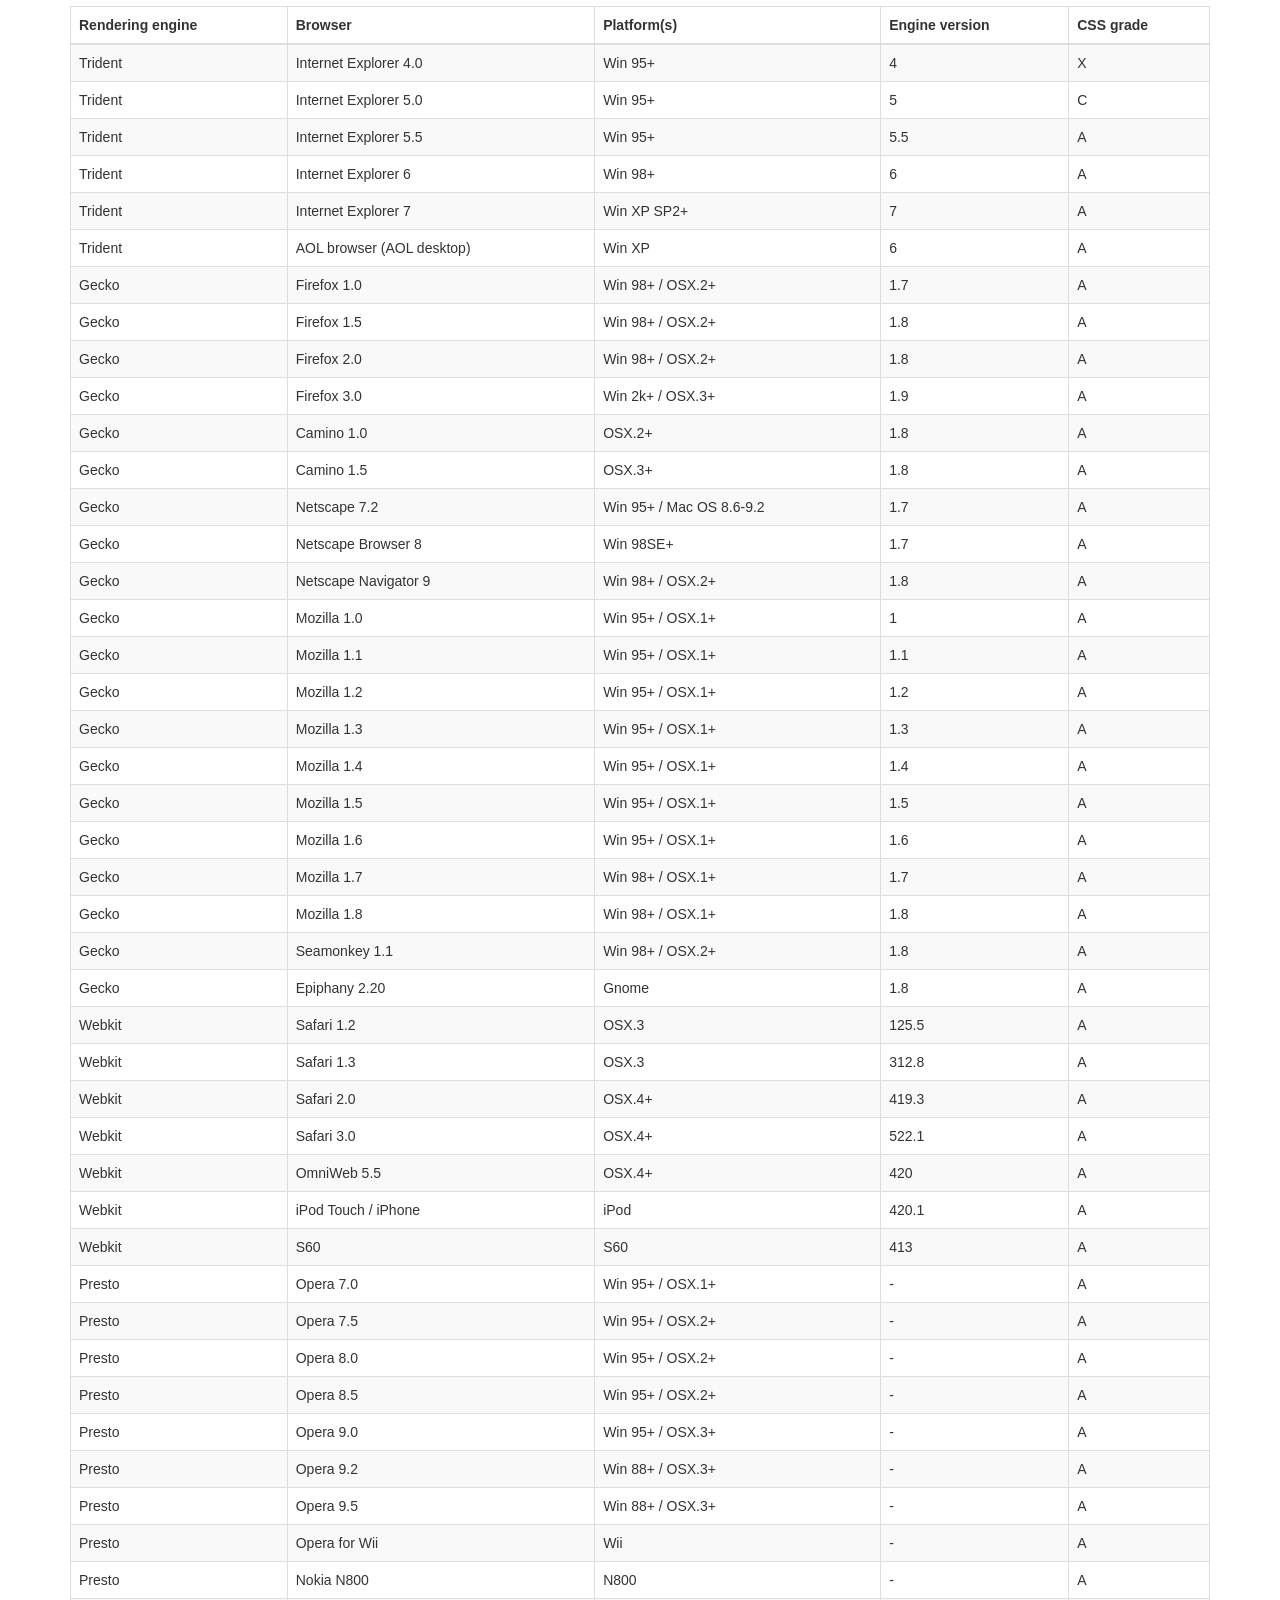
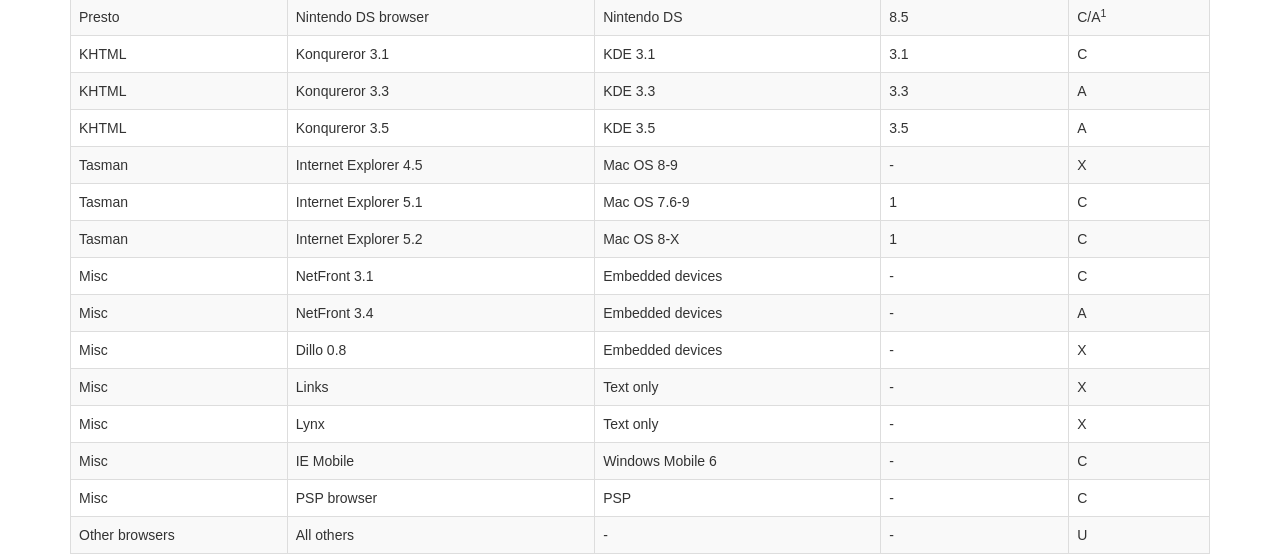
<file: libreria/paquetes/resources/bootstrap/3/index.html>
<!DOCTYPE HTML PUBLIC "-//W3C//DTD HTML 4.01//EN" "http://www.w3.org/TR/html4/strict.dtd">
<html>
	<head>
		<meta http-equiv="content-type" content="text/html; charset=utf-8" />
		
		<title>DataTables Bootstrap 2 example</title>

		<link rel="stylesheet" type="text/css" href="//netdna.bootstrapcdn.com/bootstrap/3.0.0-rc2/css/bootstrap.min.css">
		<link rel="stylesheet" type="text/css" href="dataTables.bootstrap.css">

		<script type="text/javascript" language="javascript" src="http://ajax.aspnetcdn.com/ajax/jQuery/jquery-1.8.2.min.js"></script>
		<script type="text/javascript" language="javascript" src="http://ajax.aspnetcdn.com/ajax/jquery.dataTables/1.9.4/jquery.dataTables.min.js"></script>
		<script type="text/javascript" language="javascript" src="dataTables.bootstrap.js"></script>
		<script type="text/javascript" charset="utf-8">
			$(document).ready(function() {
				$('#example').dataTable();
			} );
		</script>
	</head>
	<body>
		<div class="container">
			
<table cellpadding="0" cellspacing="0" border="0" class="table table-striped table-bordered" id="example">
	<thead>
		<tr>
			<th>Rendering engine</th>
			<th>Browser</th>
			<th>Platform(s)</th>
			<th>Engine version</th>
			<th>CSS grade</th>
		</tr>
	</thead>
	<tbody>
		<tr class="odd gradeX">
			<td>Trident</td>
			<td>Internet
				 Explorer 4.0</td>
			<td>Win 95+</td>
			<td class="center"> 4</td>
			<td class="center">X</td>
		</tr>
		<tr class="even gradeC">
			<td>Trident</td>
			<td>Internet
				 Explorer 5.0</td>
			<td>Win 95+</td>
			<td class="center">5</td>
			<td class="center">C</td>
		</tr>
		<tr class="odd gradeA">
			<td>Trident</td>
			<td>Internet
				 Explorer 5.5</td>
			<td>Win 95+</td>
			<td class="center">5.5</td>
			<td class="center">A</td>
		</tr>
		<tr class="even gradeA">
			<td>Trident</td>
			<td>Internet
				 Explorer 6</td>
			<td>Win 98+</td>
			<td class="center">6</td>
			<td class="center">A</td>
		</tr>
		<tr class="odd gradeA">
			<td>Trident</td>
			<td>Internet Explorer 7</td>
			<td>Win XP SP2+</td>
			<td class="center">7</td>
			<td class="center">A</td>
		</tr>
		<tr class="even gradeA">
			<td>Trident</td>
			<td>AOL browser (AOL desktop)</td>
			<td>Win XP</td>
			<td class="center">6</td>
			<td class="center">A</td>
		</tr>
		<tr class="gradeA">
			<td>Gecko</td>
			<td>Firefox 1.0</td>
			<td>Win 98+ / OSX.2+</td>
			<td class="center">1.7</td>
			<td class="center">A</td>
		</tr>
		<tr class="gradeA">
			<td>Gecko</td>
			<td>Firefox 1.5</td>
			<td>Win 98+ / OSX.2+</td>
			<td class="center">1.8</td>
			<td class="center">A</td>
		</tr>
		<tr class="gradeA">
			<td>Gecko</td>
			<td>Firefox 2.0</td>
			<td>Win 98+ / OSX.2+</td>
			<td class="center">1.8</td>
			<td class="center">A</td>
		</tr>
		<tr class="gradeA">
			<td>Gecko</td>
			<td>Firefox 3.0</td>
			<td>Win 2k+ / OSX.3+</td>
			<td class="center">1.9</td>
			<td class="center">A</td>
		</tr>
		<tr class="gradeA">
			<td>Gecko</td>
			<td>Camino 1.0</td>
			<td>OSX.2+</td>
			<td class="center">1.8</td>
			<td class="center">A</td>
		</tr>
		<tr class="gradeA">
			<td>Gecko</td>
			<td>Camino 1.5</td>
			<td>OSX.3+</td>
			<td class="center">1.8</td>
			<td class="center">A</td>
		</tr>
		<tr class="gradeA">
			<td>Gecko</td>
			<td>Netscape 7.2</td>
			<td>Win 95+ / Mac OS 8.6-9.2</td>
			<td class="center">1.7</td>
			<td class="center">A</td>
		</tr>
		<tr class="gradeA">
			<td>Gecko</td>
			<td>Netscape Browser 8</td>
			<td>Win 98SE+</td>
			<td class="center">1.7</td>
			<td class="center">A</td>
		</tr>
		<tr class="gradeA">
			<td>Gecko</td>
			<td>Netscape Navigator 9</td>
			<td>Win 98+ / OSX.2+</td>
			<td class="center">1.8</td>
			<td class="center">A</td>
		</tr>
		<tr class="gradeA">
			<td>Gecko</td>
			<td>Mozilla 1.0</td>
			<td>Win 95+ / OSX.1+</td>
			<td class="center">1</td>
			<td class="center">A</td>
		</tr>
		<tr class="gradeA">
			<td>Gecko</td>
			<td>Mozilla 1.1</td>
			<td>Win 95+ / OSX.1+</td>
			<td class="center">1.1</td>
			<td class="center">A</td>
		</tr>
		<tr class="gradeA">
			<td>Gecko</td>
			<td>Mozilla 1.2</td>
			<td>Win 95+ / OSX.1+</td>
			<td class="center">1.2</td>
			<td class="center">A</td>
		</tr>
		<tr class="gradeA">
			<td>Gecko</td>
			<td>Mozilla 1.3</td>
			<td>Win 95+ / OSX.1+</td>
			<td class="center">1.3</td>
			<td class="center">A</td>
		</tr>
		<tr class="gradeA">
			<td>Gecko</td>
			<td>Mozilla 1.4</td>
			<td>Win 95+ / OSX.1+</td>
			<td class="center">1.4</td>
			<td class="center">A</td>
		</tr>
		<tr class="gradeA">
			<td>Gecko</td>
			<td>Mozilla 1.5</td>
			<td>Win 95+ / OSX.1+</td>
			<td class="center">1.5</td>
			<td class="center">A</td>
		</tr>
		<tr class="gradeA">
			<td>Gecko</td>
			<td>Mozilla 1.6</td>
			<td>Win 95+ / OSX.1+</td>
			<td class="center">1.6</td>
			<td class="center">A</td>
		</tr>
		<tr class="gradeA">
			<td>Gecko</td>
			<td>Mozilla 1.7</td>
			<td>Win 98+ / OSX.1+</td>
			<td class="center">1.7</td>
			<td class="center">A</td>
		</tr>
		<tr class="gradeA">
			<td>Gecko</td>
			<td>Mozilla 1.8</td>
			<td>Win 98+ / OSX.1+</td>
			<td class="center">1.8</td>
			<td class="center">A</td>
		</tr>
		<tr class="gradeA">
			<td>Gecko</td>
			<td>Seamonkey 1.1</td>
			<td>Win 98+ / OSX.2+</td>
			<td class="center">1.8</td>
			<td class="center">A</td>
		</tr>
		<tr class="gradeA">
			<td>Gecko</td>
			<td>Epiphany 2.20</td>
			<td>Gnome</td>
			<td class="center">1.8</td>
			<td class="center">A</td>
		</tr>
		<tr class="gradeA">
			<td>Webkit</td>
			<td>Safari 1.2</td>
			<td>OSX.3</td>
			<td class="center">125.5</td>
			<td class="center">A</td>
		</tr>
		<tr class="gradeA">
			<td>Webkit</td>
			<td>Safari 1.3</td>
			<td>OSX.3</td>
			<td class="center">312.8</td>
			<td class="center">A</td>
		</tr>
		<tr class="gradeA">
			<td>Webkit</td>
			<td>Safari 2.0</td>
			<td>OSX.4+</td>
			<td class="center">419.3</td>
			<td class="center">A</td>
		</tr>
		<tr class="gradeA">
			<td>Webkit</td>
			<td>Safari 3.0</td>
			<td>OSX.4+</td>
			<td class="center">522.1</td>
			<td class="center">A</td>
		</tr>
		<tr class="gradeA">
			<td>Webkit</td>
			<td>OmniWeb 5.5</td>
			<td>OSX.4+</td>
			<td class="center">420</td>
			<td class="center">A</td>
		</tr>
		<tr class="gradeA">
			<td>Webkit</td>
			<td>iPod Touch / iPhone</td>
			<td>iPod</td>
			<td class="center">420.1</td>
			<td class="center">A</td>
		</tr>
		<tr class="gradeA">
			<td>Webkit</td>
			<td>S60</td>
			<td>S60</td>
			<td class="center">413</td>
			<td class="center">A</td>
		</tr>
		<tr class="gradeA">
			<td>Presto</td>
			<td>Opera 7.0</td>
			<td>Win 95+ / OSX.1+</td>
			<td class="center">-</td>
			<td class="center">A</td>
		</tr>
		<tr class="gradeA">
			<td>Presto</td>
			<td>Opera 7.5</td>
			<td>Win 95+ / OSX.2+</td>
			<td class="center">-</td>
			<td class="center">A</td>
		</tr>
		<tr class="gradeA">
			<td>Presto</td>
			<td>Opera 8.0</td>
			<td>Win 95+ / OSX.2+</td>
			<td class="center">-</td>
			<td class="center">A</td>
		</tr>
		<tr class="gradeA">
			<td>Presto</td>
			<td>Opera 8.5</td>
			<td>Win 95+ / OSX.2+</td>
			<td class="center">-</td>
			<td class="center">A</td>
		</tr>
		<tr class="gradeA">
			<td>Presto</td>
			<td>Opera 9.0</td>
			<td>Win 95+ / OSX.3+</td>
			<td class="center">-</td>
			<td class="center">A</td>
		</tr>
		<tr class="gradeA">
			<td>Presto</td>
			<td>Opera 9.2</td>
			<td>Win 88+ / OSX.3+</td>
			<td class="center">-</td>
			<td class="center">A</td>
		</tr>
		<tr class="gradeA">
			<td>Presto</td>
			<td>Opera 9.5</td>
			<td>Win 88+ / OSX.3+</td>
			<td class="center">-</td>
			<td class="center">A</td>
		</tr>
		<tr class="gradeA">
			<td>Presto</td>
			<td>Opera for Wii</td>
			<td>Wii</td>
			<td class="center">-</td>
			<td class="center">A</td>
		</tr>
		<tr class="gradeA">
			<td>Presto</td>
			<td>Nokia N800</td>
			<td>N800</td>
			<td class="center">-</td>
			<td class="center">A</td>
		</tr>
		<tr class="gradeA">
			<td>Presto</td>
			<td>Nintendo DS browser</td>
			<td>Nintendo DS</td>
			<td class="center">8.5</td>
			<td class="center">C/A<sup>1</sup></td>
		</tr>
		<tr class="gradeC">
			<td>KHTML</td>
			<td>Konqureror 3.1</td>
			<td>KDE 3.1</td>
			<td class="center">3.1</td>
			<td class="center">C</td>
		</tr>
		<tr class="gradeA">
			<td>KHTML</td>
			<td>Konqureror 3.3</td>
			<td>KDE 3.3</td>
			<td class="center">3.3</td>
			<td class="center">A</td>
		</tr>
		<tr class="gradeA">
			<td>KHTML</td>
			<td>Konqureror 3.5</td>
			<td>KDE 3.5</td>
			<td class="center">3.5</td>
			<td class="center">A</td>
		</tr>
		<tr class="gradeX">
			<td>Tasman</td>
			<td>Internet Explorer 4.5</td>
			<td>Mac OS 8-9</td>
			<td class="center">-</td>
			<td class="center">X</td>
		</tr>
		<tr class="gradeC">
			<td>Tasman</td>
			<td>Internet Explorer 5.1</td>
			<td>Mac OS 7.6-9</td>
			<td class="center">1</td>
			<td class="center">C</td>
		</tr>
		<tr class="gradeC">
			<td>Tasman</td>
			<td>Internet Explorer 5.2</td>
			<td>Mac OS 8-X</td>
			<td class="center">1</td>
			<td class="center">C</td>
		</tr>
		<tr class="gradeA">
			<td>Misc</td>
			<td>NetFront 3.1</td>
			<td>Embedded devices</td>
			<td class="center">-</td>
			<td class="center">C</td>
		</tr>
		<tr class="gradeA">
			<td>Misc</td>
			<td>NetFront 3.4</td>
			<td>Embedded devices</td>
			<td class="center">-</td>
			<td class="center">A</td>
		</tr>
		<tr class="gradeX">
			<td>Misc</td>
			<td>Dillo 0.8</td>
			<td>Embedded devices</td>
			<td class="center">-</td>
			<td class="center">X</td>
		</tr>
		<tr class="gradeX">
			<td>Misc</td>
			<td>Links</td>
			<td>Text only</td>
			<td class="center">-</td>
			<td class="center">X</td>
		</tr>
		<tr class="gradeX">
			<td>Misc</td>
			<td>Lynx</td>
			<td>Text only</td>
			<td class="center">-</td>
			<td class="center">X</td>
		</tr>
		<tr class="gradeC">
			<td>Misc</td>
			<td>IE Mobile</td>
			<td>Windows Mobile 6</td>
			<td class="center">-</td>
			<td class="center">C</td>
		</tr>
		<tr class="gradeC">
			<td>Misc</td>
			<td>PSP browser</td>
			<td>PSP</td>
			<td class="center">-</td>
			<td class="center">C</td>
		</tr>
		<tr class="gradeU">
			<td>Other browsers</td>
			<td>All others</td>
			<td>-</td>
			<td class="center">-</td>
			<td class="center">U</td>
		</tr>
	</tbody>
</table>
			
		</div>
	</body>
</html>
</file>
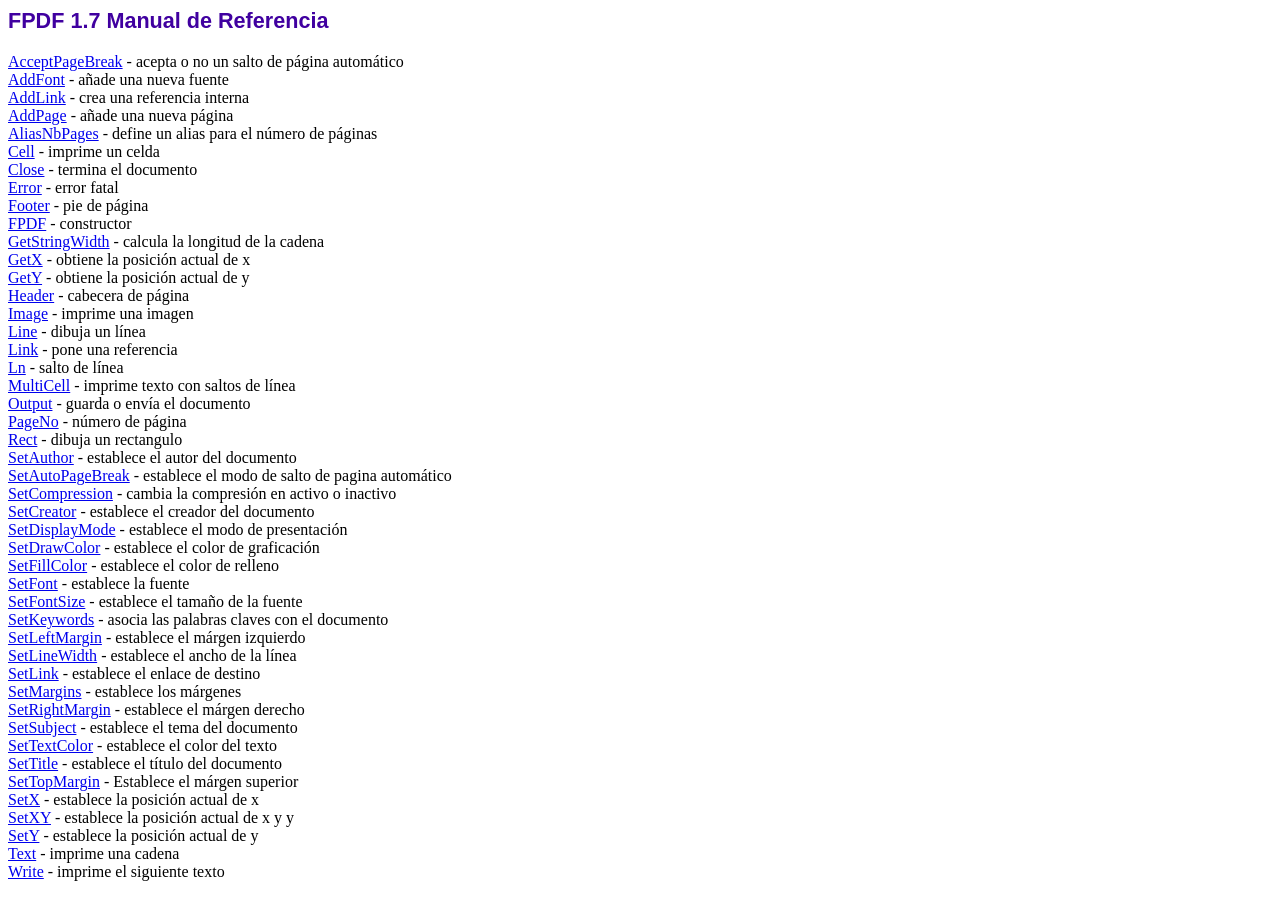
<file: libreria/vista/Ventana_almacen/ventana_consulta_hisotorica/fpdf/doc/index.htm>
<!DOCTYPE html PUBLIC "-//W3C//DTD HTML 4.01 Transitional//EN">
<html>
<head>
<meta http-equiv="Content-Type" content="text/html; charset=ISO-8859-1">
<title>FPDF 1.7 Manual de Referencia</title>
<link type="text/css" rel="stylesheet" href="../fpdf.css">
</head>
<body>
<h1>FPDF 1.7 Manual de Referencia</h1>
<a href="acceptpagebreak.htm">AcceptPageBreak</a> - acepta o no un salto de p�gina autom�tico<br>
<a href="addfont.htm">AddFont</a> - a�ade una nueva fuente<br>
<a href="addlink.htm">AddLink</a> - crea una referencia interna<br>
<a href="addpage.htm">AddPage</a> - a�ade una nueva p�gina<br>
<a href="aliasnbpages.htm">AliasNbPages</a> - define un alias para el n�mero de p�ginas<br>
<a href="cell.htm">Cell</a> - imprime un celda<br>
<a href="close.htm">Close</a> - termina el documento<br>
<a href="error.htm">Error</a> - error fatal<br>
<a href="footer.htm">Footer</a> - pie de p�gina<br>
<a href="fpdf.htm">FPDF</a> - constructor<br>
<a href="getstringwidth.htm">GetStringWidth</a> - calcula la longitud de la cadena<br>
<a href="getx.htm">GetX</a> - obtiene la posici�n actual de x<br>
<a href="gety.htm">GetY</a> - obtiene la posici�n actual de y<br>
<a href="header.htm">Header</a> - cabecera de p�gina<br>
<a href="image.htm">Image</a> - imprime una imagen<br>
<a href="line.htm">Line</a> - dibuja un l�nea<br>
<a href="link.htm">Link</a> - pone una referencia<br>
<a href="ln.htm">Ln</a> - salto de l�nea<br>
<a href="multicell.htm">MultiCell</a> - imprime texto con saltos de l�nea<br>
<a href="output.htm">Output</a> - guarda o env�a el documento<br>
<a href="pageno.htm">PageNo</a> - n�mero de p�gina<br>
<a href="rect.htm">Rect</a> - dibuja un rectangulo<br>
<a href="setauthor.htm">SetAuthor</a> - establece el autor del documento<br>
<a href="setautopagebreak.htm">SetAutoPageBreak</a> - establece el modo de salto de pagina autom�tico<br>
<a href="setcompression.htm">SetCompression</a> - cambia la compresi�n en activo o inactivo<br>
<a href="setcreator.htm">SetCreator</a> - establece el creador del documento<br>
<a href="setdisplaymode.htm">SetDisplayMode</a> - establece el modo de presentaci�n<br>
<a href="setdrawcolor.htm">SetDrawColor</a> - establece el color de graficaci�n<br>
<a href="setfillcolor.htm">SetFillColor</a> - establece el color de relleno<br>
<a href="setfont.htm">SetFont</a> - establece la fuente<br>
<a href="setfontsize.htm">SetFontSize</a> - establece el tama�o de la fuente<br>
<a href="setkeywords.htm">SetKeywords</a> - asocia las palabras claves con el documento<br>
<a href="setleftmargin.htm">SetLeftMargin</a> - establece el m�rgen izquierdo<br>
<a href="setlinewidth.htm">SetLineWidth</a> - establece el ancho de la l�nea<br>
<a href="setlink.htm">SetLink</a> - establece el enlace de destino<br>
<a href="setmargins.htm">SetMargins</a> - establece los m�rgenes<br>
<a href="setrightmargin.htm">SetRightMargin</a> - establece el m�rgen derecho<br>
<a href="setsubject.htm">SetSubject</a> - establece el tema del documento<br>
<a href="settextcolor.htm">SetTextColor</a> - establece el color del texto<br>
<a href="settitle.htm">SetTitle</a> - establece el t�tulo del documento<br>
<a href="settopmargin.htm">SetTopMargin</a> - Establece el m�rgen superior<br>
<a href="setx.htm">SetX</a> - establece la posici�n actual de x<br>
<a href="setxy.htm">SetXY</a> - establece la posici�n actual de x y y<br>
<a href="sety.htm">SetY</a> - establece la posici�n actual de y<br>
<a href="text.htm">Text</a> - imprime una cadena<br>
<a href="write.htm">Write</a> - imprime el siguiente texto<br>
</body>
</html>
</file>
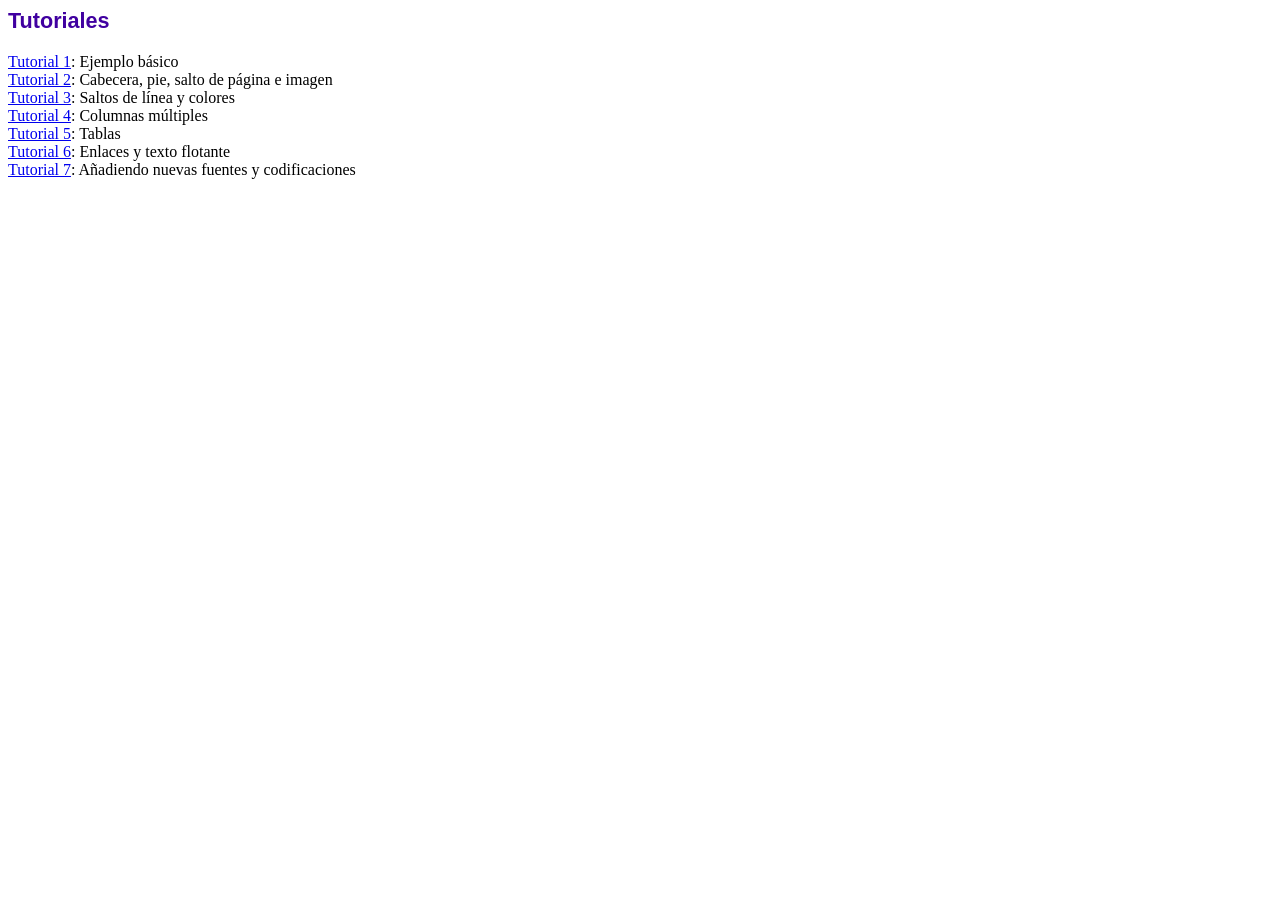
<file: libreria/vista/Ventana_almacen/ventana_consulta_hisotorica/fpdf/tutorial/index.htm>
<!DOCTYPE html PUBLIC "-//W3C//DTD HTML 4.01 Transitional//EN">
<html>
<head>
<meta http-equiv="Content-Type" content="text/html; charset=ISO-8859-1">
<title>Tutoriales</title>
<link type="text/css" rel="stylesheet" href="../fpdf.css">
</head>
<body>
<h1>Tutoriales</h1>
<ul style="list-style-type:none; margin-left:0; padding-left:0">
<li><a href="tuto1.htm">Tutorial 1</a>: Ejemplo b�sico</li>
<li><a href="tuto2.htm">Tutorial 2</a>: Cabecera, pie, salto de p�gina e imagen</li>
<li><a href="tuto3.htm">Tutorial 3</a>: Saltos de l�nea y colores</li>
<li><a href="tuto4.htm">Tutorial 4</a>: Columnas m�ltiples</li>
<li><a href="tuto5.htm">Tutorial 5</a>: Tablas</li>
<li><a href="tuto6.htm">Tutorial 6</a>: Enlaces y texto flotante</li>
<li><a href="tuto7.htm">Tutorial 7</a>: A�adiendo nuevas fuentes y codificaciones</li>
</UL>
</body>
</html>
</file>
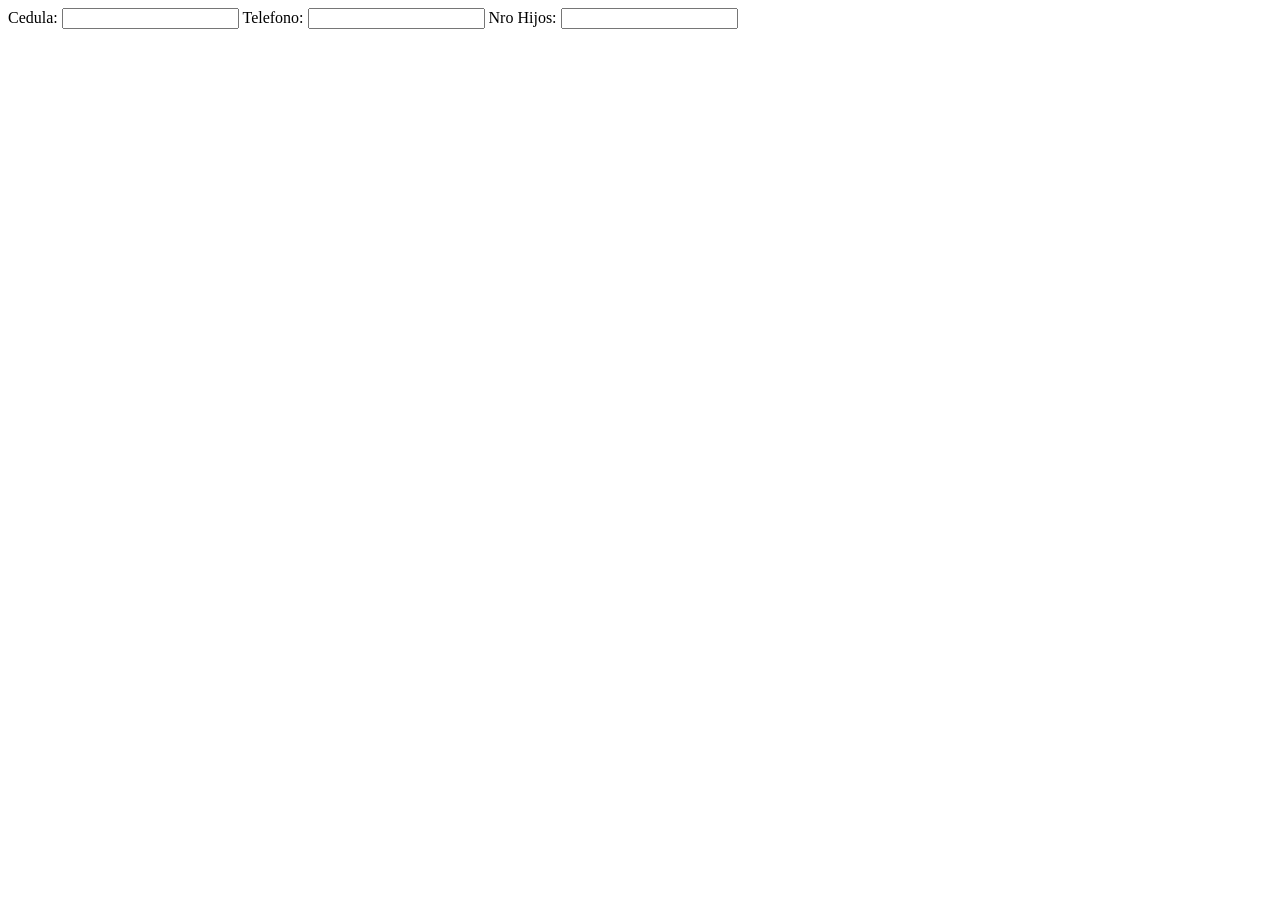
<file: libreria/pruebas/numeros.html>
<script language="javascript" type="text/javascript">
    //*** Este Codigo permite Validar que sea un campo Numerico
    function Solo_Numerico(variable){
        Numer=parseInt(variable);
        if (isNaN(Numer)){
            return "";
        }
        return Numer;
    }
    function ValNumero(Control){
        Control.value=Solo_Numerico(Control.value);
    }
    //*** Fin del Codigo para Validar que sea un campo Numerico
</script>

<html>
<head>
</head>
<body>

Cedula: <input type=text name=Cedula onkeyUp="return ValNumero(this);">
Telefono: <input type=text name=Telefono onkeyUp="return ValNumero(this);">
Nro Hijos: <input type=text name=NroHijos onkeyUp="return ValNumero(this);">

</body>
</html>
</file>
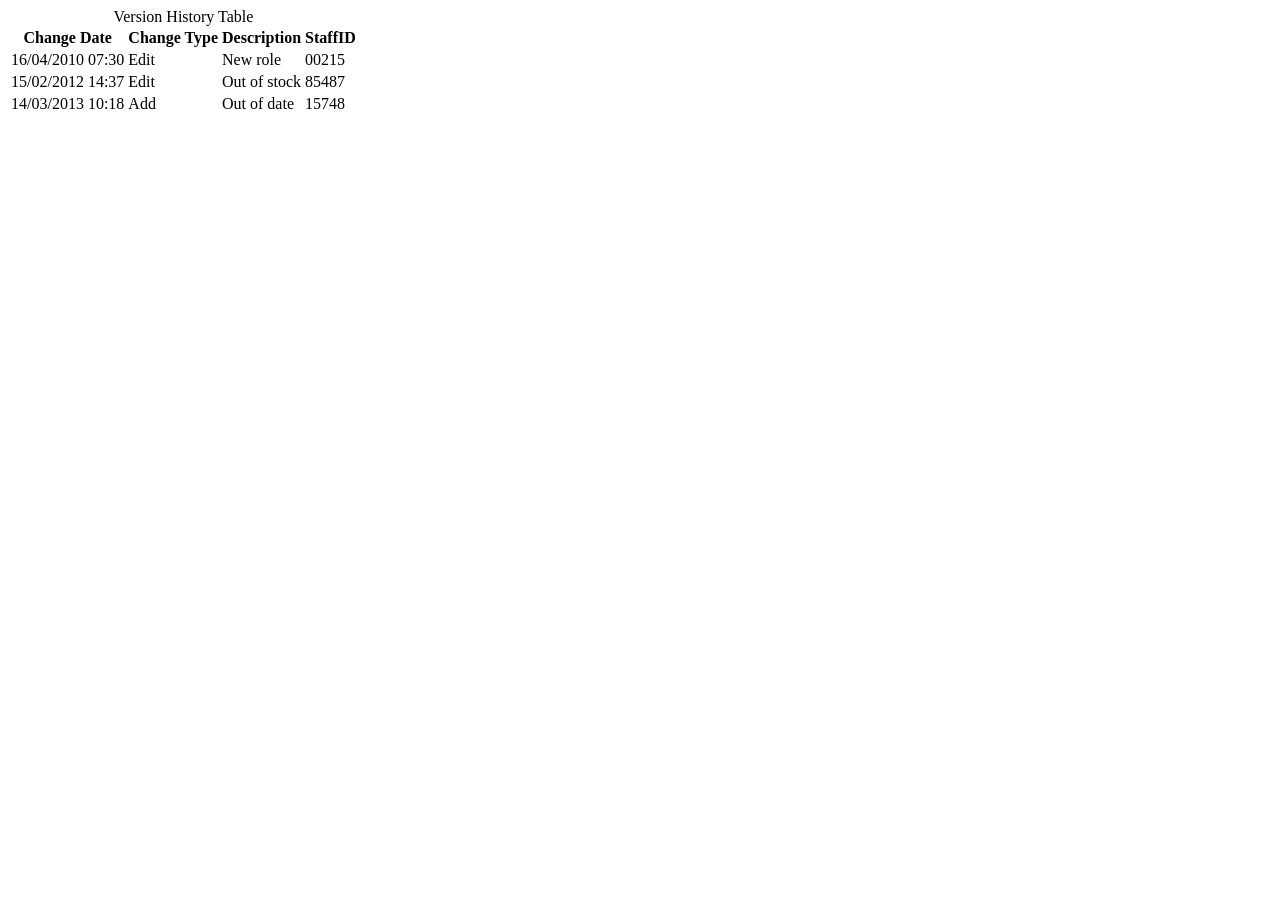
<file: libreria/pruebas/pruebas.html>
<script src="jquery-2.1.1.min.js"></script>
<script>
$(document).ready(function(){
    $('table tbody tr').click(function(){
        alert($(this).text());
    });
});
</script>
<style>
table tbody tr:hover {
    background-color: orange;
    cursor: pointer;
}

</style>


<html>
<head></head>
<body>
</body>
<table class="tbl">
  <caption>Version History Table</caption>

  <thead>   
    <tr>
      <th>Change Date</th>
      <th>Change Type</th>
      <th>Description</th>
      <th>StaffID</th>
    </tr>   
  </thead>

  <tbody>
    <tr>
      <td>16/04/2010 07:30</td>
      <td>Edit</td>
      <td>New role</td>
      <td>00215</td>
    </tr>
    <tr>
      <td>15/02/2012 14:37</td>
      <td>Edit</td>
      <td>Out of stock</td>
      <td>85487</td>
    </tr>
    <tr>
      <td>14/03/2013 10:18</td>
      <td>Add</td>
      <td>Out of date</td>
      <td>15748</td>
    </tr>              
  </tbody>
  
  </table>
  </html>
</file>
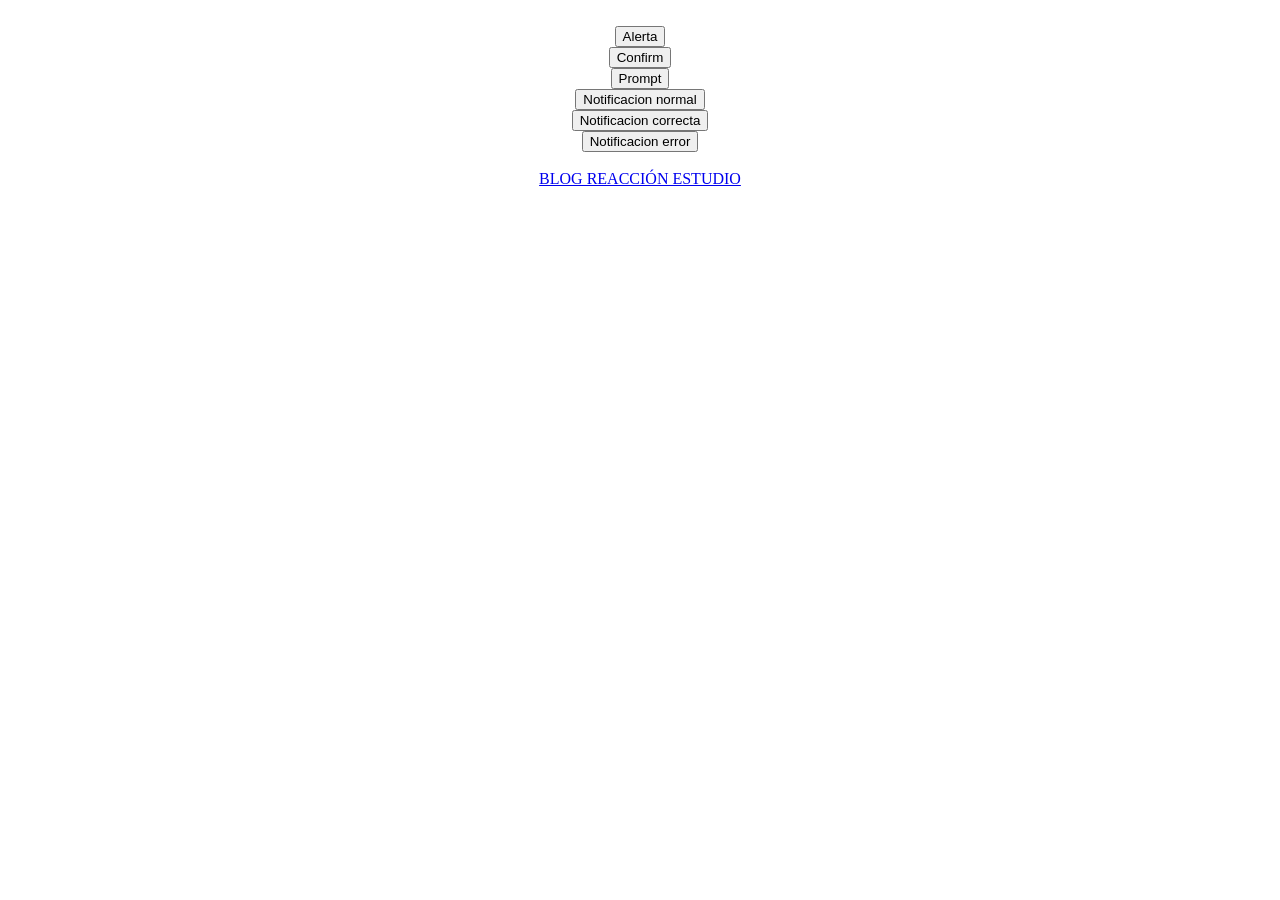
<file: libreria/paquetes/alertas/ejemplo.html>
<html>
	<head>
		<script type="text/javascript" src="lib/alertify.js"></script>
		<link rel="stylesheet" href="themes/alertify.core.css" />
		<link rel="stylesheet" href="themes/alertify.default.css" />
		<title>EJEMPLO - ALERTIFY.JS</title>
		<script>
	
			function alerta(){
				//un alert
				alertify.alert("<b>Blog Reaccion Estudio</b> probando Alertify", function () {
					//aqui introducimos lo que haremos tras cerrar la alerta.
					//por ejemplo -->  location.href = 'http://www.google.es/';  <-- Redireccionamos a GOOGLE.
				});
			}
			
			function confirmar(){
				//un confirm
				alertify.confirm("<p>Aqu� confirmamos algo.<br><br><b>ENTER</b> y <b>ESC</b> corresponden a <b>Aceptar</b> o <b>Cancelar</b></p>", function (e) {
					if (e) {
						alertify.success("Has pulsado '" + alertify.labels.ok + "'");
					} else { alertify.error("Has pulsado '" + alertify.labels.cancel + "'");
					}
				}); 
				return false
			}
			
			function datos(){
				//un prompt
				alertify.prompt("Esto es un <b>prompt</b>, introduce un valor:", function (e, str) { 
					if (e){
						alertify.success("Has pulsado '" + alertify.labels.ok + "'' e introducido: " + str);
					}else{
						alertify.error("Has pulsado '" + alertify.labels.cancel + "'");
					}
				});
				return false;
			}
			
			function notificacion(){
				alertify.log("Esto es una notificaci�n cualquiera."); 
				return false;
			}
			
			function ok(){
				alertify.success("Visita nuestro <a href=\"http://blog.reaccionestudio.com/\" style=\"color:white;\" target=\"_blank\"><b>BLOG.</b></a>"); 
				return false;
			}
			
			function error(){
				alertify.error("Usuario o constrase�a incorrecto/a."); 
				return false; 
			}
		</script>
	</head>
	<body>
		<p align="center">
			<br />
			<input type="button" value="Alerta" onClick="alerta()" /> <br />
			<input type="button" value="Confirm" onClick="confirmar()" /> <br />
			<input type="button" value="Prompt" onClick="datos()" /> <br />
			<input type="button" value="Notificacion normal" onClick="notificacion()" /> <br />
			<input type="button" value="Notificacion correcta" onClick="ok()" /> <br />
			<input type="button" value="Notificacion error" onClick="error()" /><br /><br />
			<a href="http://blog.reaccionestudio.com/" target="_blank">BLOG REACCI&Oacute;N ESTUDIO</a>
		</p>
	</body>
</html>
</file>
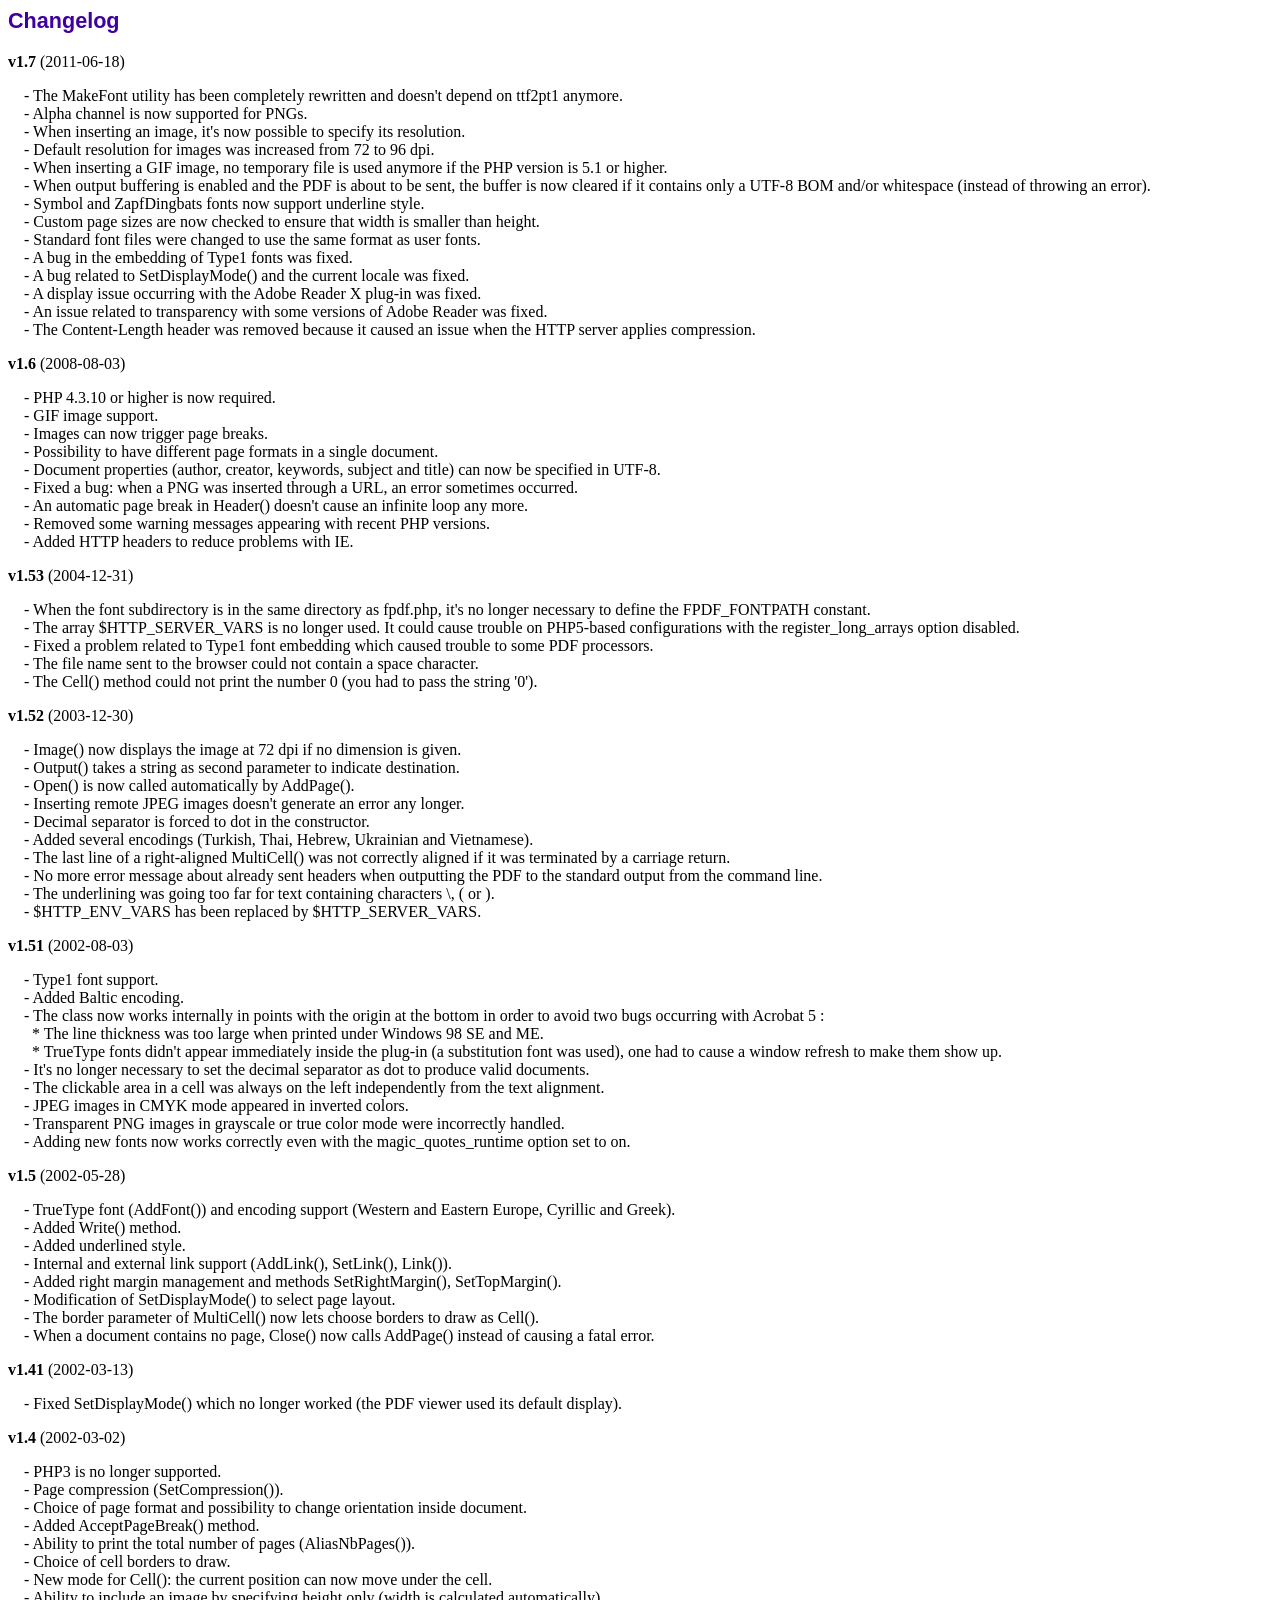
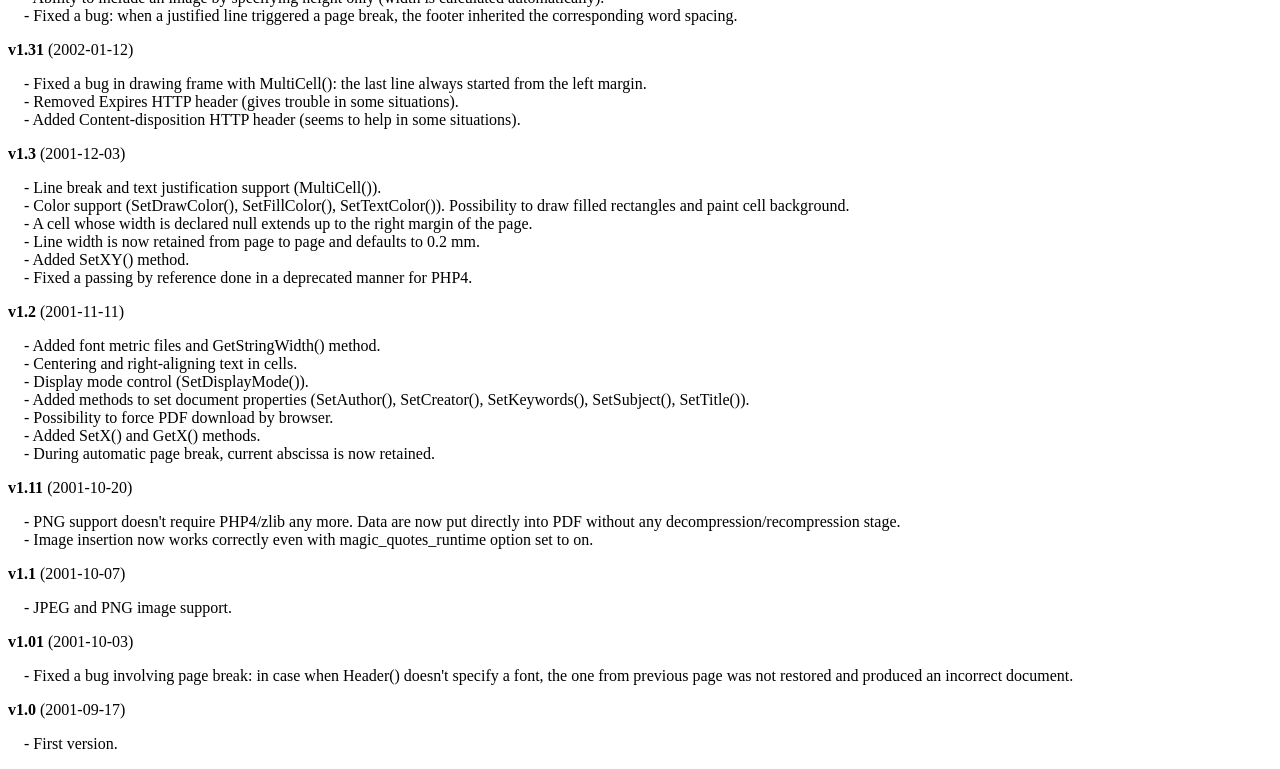
<file: libreria/vista/Ventana_almacen/ventana_consulta_hisotorica/fpdf/changelog.htm>
<!DOCTYPE html PUBLIC "-//W3C//DTD HTML 4.01 Transitional//EN">
<html>
<head>
<meta http-equiv="Content-Type" content="text/html; charset=ISO-8859-1">
<title>Changelog</title>
<link type="text/css" rel="stylesheet" href="fpdf.css">
<style type="text/css">
dd {margin:1em 0 1em 1em}
</style>
</head>
<body>
<h1>Changelog</h1>
<dl>
<dt><strong>v1.7</strong> (2011-06-18)</dt>
<dd>
- The MakeFont utility has been completely rewritten and doesn't depend on ttf2pt1 anymore.<br>
- Alpha channel is now supported for PNGs.<br>
- When inserting an image, it's now possible to specify its resolution.<br>
- Default resolution for images was increased from 72 to 96 dpi.<br>
- When inserting a GIF image, no temporary file is used anymore if the PHP version is 5.1 or higher.<br>
- When output buffering is enabled and the PDF is about to be sent, the buffer is now cleared if it contains only a UTF-8 BOM and/or whitespace (instead of throwing an error).<br>
- Symbol and ZapfDingbats fonts now support underline style.<br>
- Custom page sizes are now checked to ensure that width is smaller than height.<br>
- Standard font files were changed to use the same format as user fonts.<br>
- A bug in the embedding of Type1 fonts was fixed.<br>
- A bug related to SetDisplayMode() and the current locale was fixed.<br>
- A display issue occurring with the Adobe Reader X plug-in was fixed.<br>
- An issue related to transparency with some versions of Adobe Reader was fixed.<br>
- The Content-Length header was removed because it caused an issue when the HTTP server applies compression.<br>
</dd>
<dt><strong>v1.6</strong> (2008-08-03)</dt>
<dd>
- PHP 4.3.10 or higher is now required.<br>
- GIF image support.<br>
- Images can now trigger page breaks.<br>
- Possibility to have different page formats in a single document.<br>
- Document properties (author, creator, keywords, subject and title) can now be specified in UTF-8.<br>
- Fixed a bug: when a PNG was inserted through a URL, an error sometimes occurred.<br>
- An automatic page break in Header() doesn't cause an infinite loop any more.<br>
- Removed some warning messages appearing with recent PHP versions.<br>
- Added HTTP headers to reduce problems with IE.<br>
</dd>
<dt><strong>v1.53</strong> (2004-12-31)</dt>
<dd>
- When the font subdirectory is in the same directory as fpdf.php, it's no longer necessary to define the FPDF_FONTPATH constant.<br>
- The array $HTTP_SERVER_VARS is no longer used. It could cause trouble on PHP5-based configurations with the register_long_arrays option disabled.<br>
- Fixed a problem related to Type1 font embedding which caused trouble to some PDF processors.<br>
- The file name sent to the browser could not contain a space character.<br>
- The Cell() method could not print the number 0 (you had to pass the string '0').<br>
</dd>
<dt><strong>v1.52</strong> (2003-12-30)</dt>
<dd>
- Image() now displays the image at 72 dpi if no dimension is given.<br>
- Output() takes a string as second parameter to indicate destination.<br>
- Open() is now called automatically by AddPage().<br>
- Inserting remote JPEG images doesn't generate an error any longer.<br>
- Decimal separator is forced to dot in the constructor.<br>
- Added several encodings (Turkish, Thai, Hebrew, Ukrainian and Vietnamese).<br>
- The last line of a right-aligned MultiCell() was not correctly aligned if it was terminated by a carriage return.<br>
- No more error message about already sent headers when outputting the PDF to the standard output from the command line.<br>
- The underlining was going too far for text containing characters \, ( or ).<br>
- $HTTP_ENV_VARS has been replaced by $HTTP_SERVER_VARS.<br>
</dd>
<dt><strong>v1.51</strong> (2002-08-03)</dt>
<dd>
- Type1 font support.<br>
- Added Baltic encoding.<br>
- The class now works internally in points with the origin at the bottom in order to avoid two bugs occurring with Acrobat 5 :<br>&nbsp;&nbsp;* The line thickness was too large when printed under Windows 98 SE and ME.<br>&nbsp;&nbsp;* TrueType fonts didn't appear immediately inside the plug-in (a substitution font was used), one had to cause a window refresh to make them show up.<br>
- It's no longer necessary to set the decimal separator as dot to produce valid documents.<br>
- The clickable area in a cell was always on the left independently from the text alignment.<br>
- JPEG images in CMYK mode appeared in inverted colors.<br>
- Transparent PNG images in grayscale or true color mode were incorrectly handled.<br>
- Adding new fonts now works correctly even with the magic_quotes_runtime option set to on.<br>
</dd>
<dt><strong>v1.5</strong> (2002-05-28)</dt>
<dd>
- TrueType font (AddFont()) and encoding support (Western and Eastern Europe, Cyrillic and Greek).<br>
- Added Write() method.<br>
- Added underlined style.<br>
- Internal and external link support (AddLink(), SetLink(), Link()).<br>
- Added right margin management and methods SetRightMargin(), SetTopMargin().<br>
- Modification of SetDisplayMode() to select page layout.<br>
- The border parameter of MultiCell() now lets choose borders to draw as Cell().<br>
- When a document contains no page, Close() now calls AddPage() instead of causing a fatal error.<br>
</dd>
<dt><strong>v1.41</strong> (2002-03-13)</dt>
<dd>
- Fixed SetDisplayMode() which no longer worked (the PDF viewer used its default display).<br>
</dd>
<dt><strong>v1.4</strong> (2002-03-02)</dt>
<dd>
- PHP3 is no longer supported.<br>
- Page compression (SetCompression()).<br>
- Choice of page format and possibility to change orientation inside document.<br>
- Added AcceptPageBreak() method.<br>
- Ability to print the total number of pages (AliasNbPages()).<br>
- Choice of cell borders to draw.<br>
- New mode for Cell(): the current position can now move under the cell.<br>
- Ability to include an image by specifying height only (width is calculated automatically).<br>
- Fixed a bug: when a justified line triggered a page break, the footer inherited the corresponding word spacing.<br>
</dd>
<dt><strong>v1.31</strong> (2002-01-12)</dt>
<dd>
- Fixed a bug in drawing frame with MultiCell(): the last line always started from the left margin.<br>
- Removed Expires HTTP header (gives trouble in some situations).<br>
- Added Content-disposition HTTP header (seems to help in some situations).<br>
</dd>
<dt><strong>v1.3</strong> (2001-12-03)</dt>
<dd>
- Line break and text justification support (MultiCell()).<br>
- Color support (SetDrawColor(), SetFillColor(), SetTextColor()). Possibility to draw filled rectangles and paint cell background.<br>
- A cell whose width is declared null extends up to the right margin of the page.<br>
- Line width is now retained from page to page and defaults to 0.2 mm.<br>
- Added SetXY() method.<br>
- Fixed a passing by reference done in a deprecated manner for PHP4.<br>
</dd>
<dt><strong>v1.2</strong> (2001-11-11)</dt>
<dd>
- Added font metric files and GetStringWidth() method.<br>
- Centering and right-aligning text in cells.<br>
- Display mode control (SetDisplayMode()).<br>
- Added methods to set document properties (SetAuthor(), SetCreator(), SetKeywords(), SetSubject(), SetTitle()).<br>
- Possibility to force PDF download by browser.<br>
- Added SetX() and GetX() methods.<br>
- During automatic page break, current abscissa is now retained.<br>
</dd>
<dt><strong>v1.11</strong> (2001-10-20)</dt>
<dd>
- PNG support doesn't require PHP4/zlib any more. Data are now put directly into PDF without any decompression/recompression stage.<br>
- Image insertion now works correctly even with magic_quotes_runtime option set to on.<br>
</dd>
<dt><strong>v1.1</strong> (2001-10-07)</dt>
<dd>
- JPEG and PNG image support.<br>
</dd>
<dt><strong>v1.01</strong> (2001-10-03)</dt>
<dd>
- Fixed a bug involving page break: in case when Header() doesn't specify a font, the one from previous page was not restored and produced an incorrect document.<br>
</dd>
<dt><strong>v1.0</strong> (2001-09-17)</dt>
<dd>
- First version.<br>
</dd>
</dl>
</body>
</html>
</file>
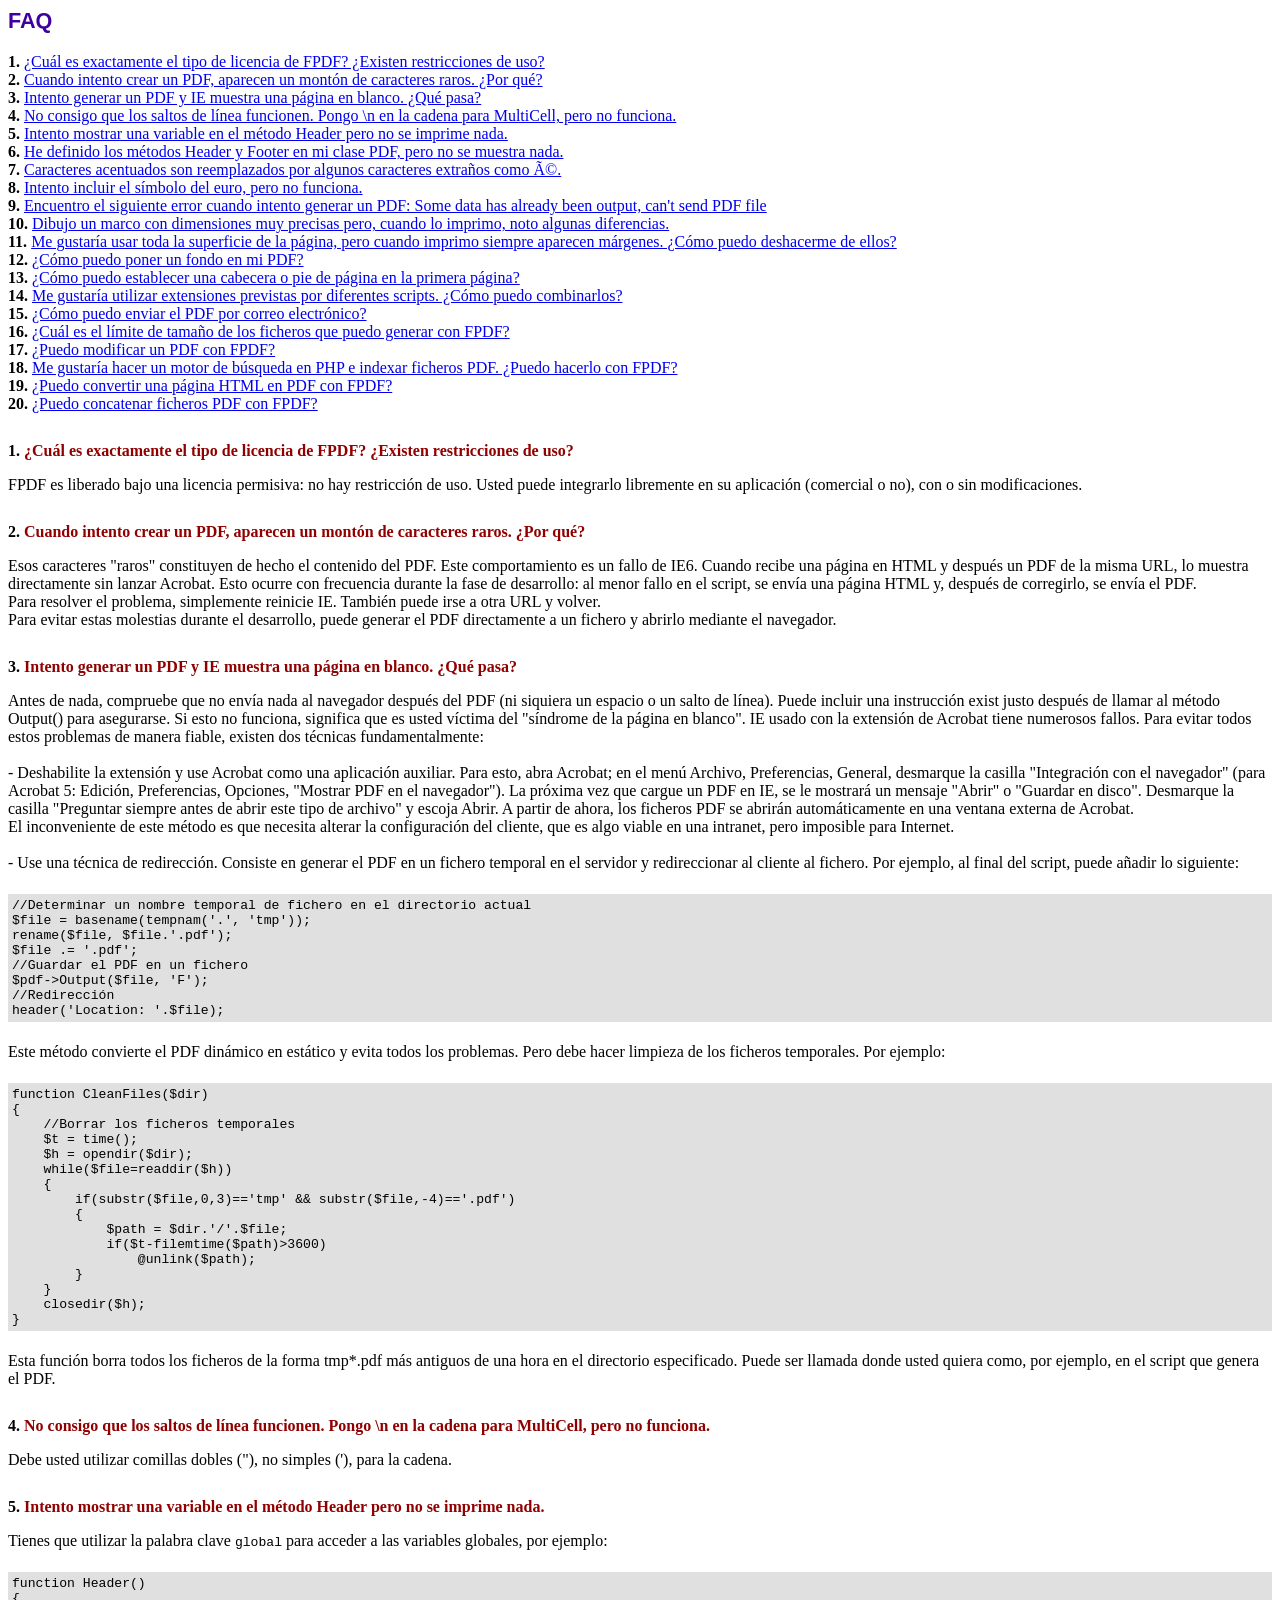
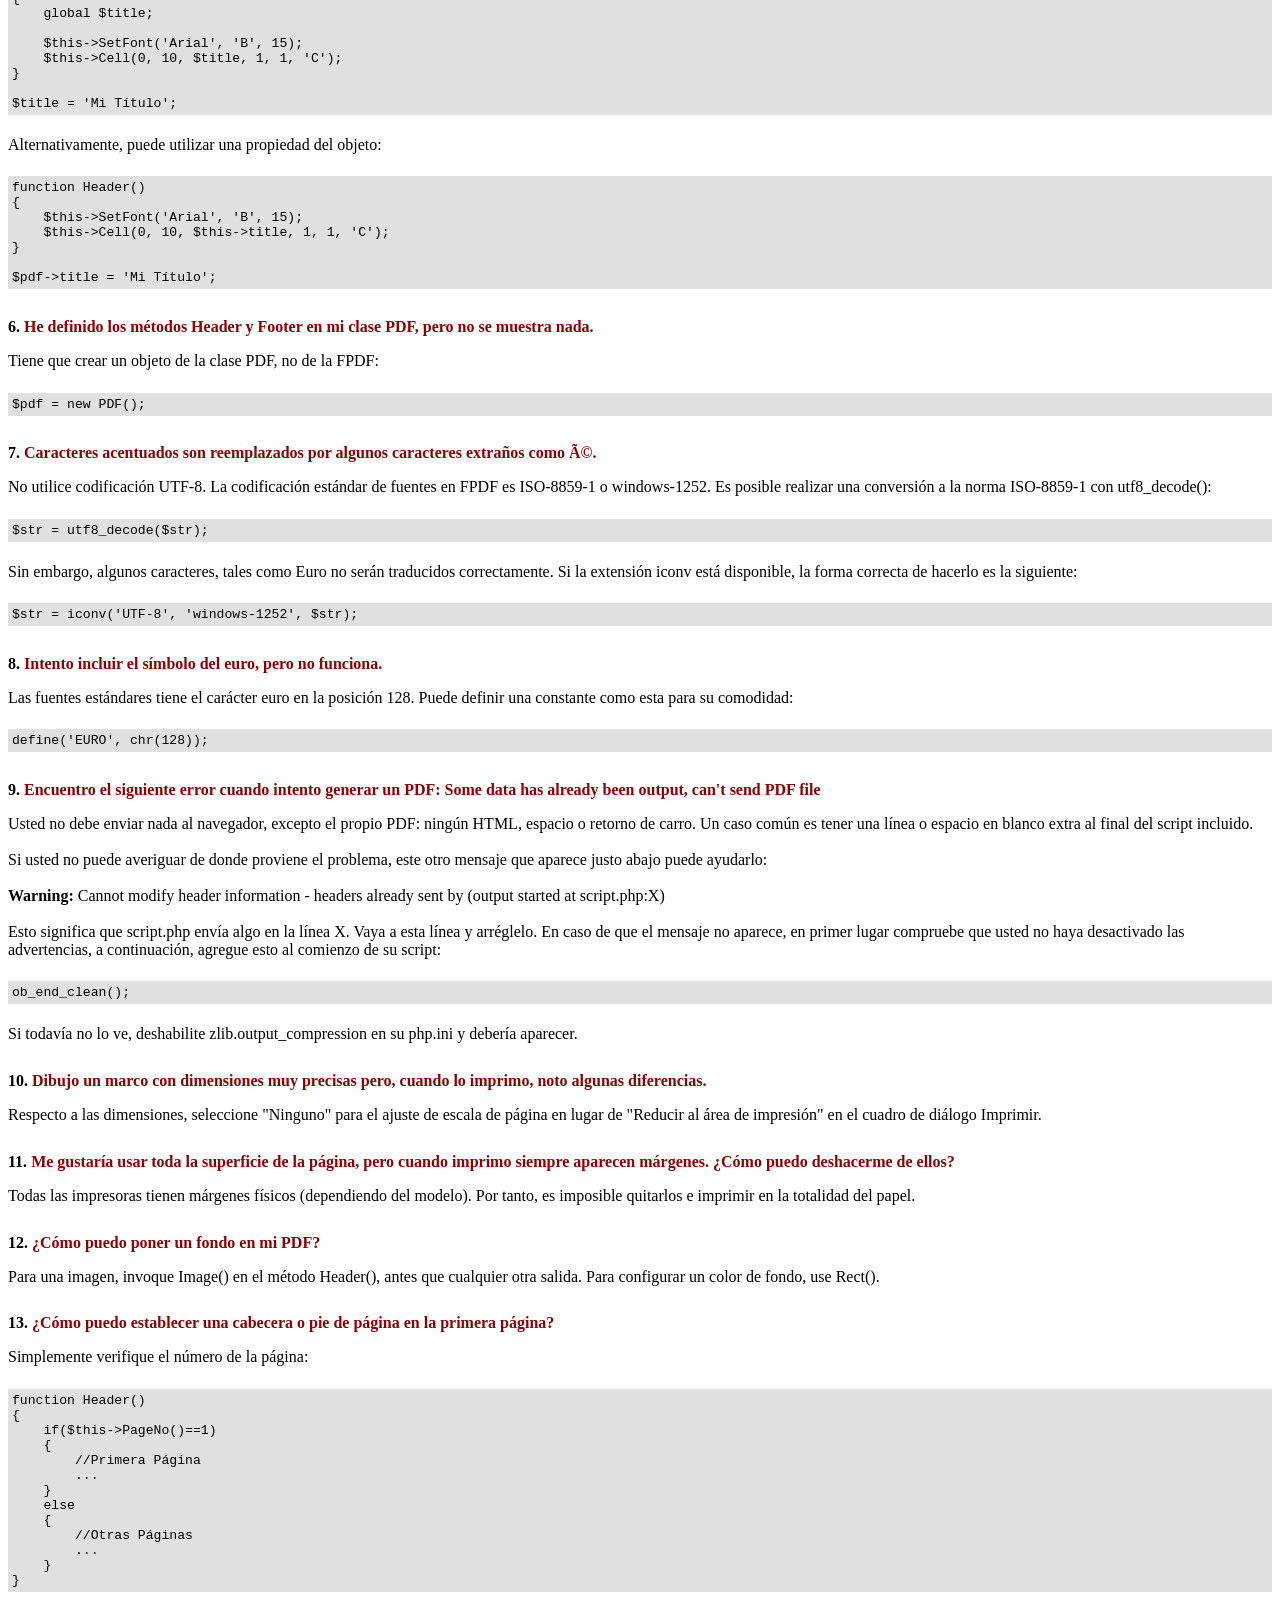
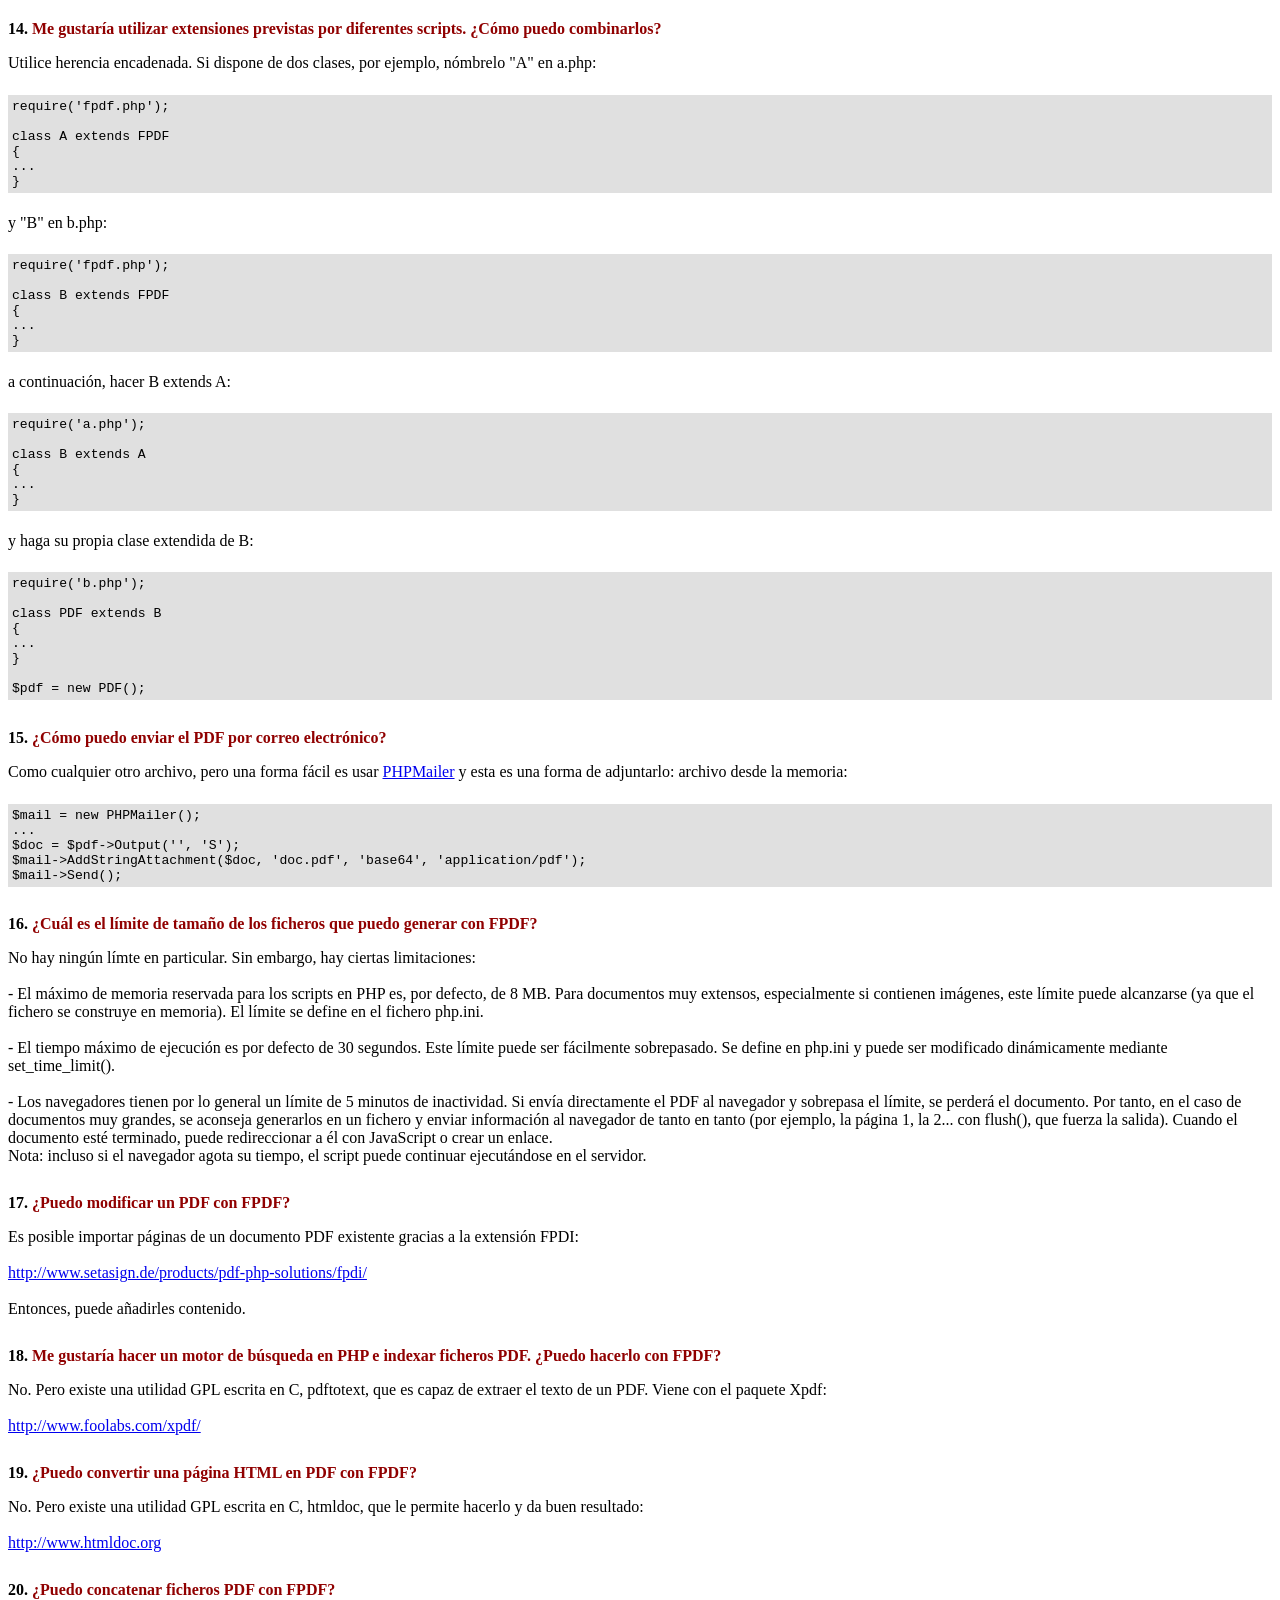
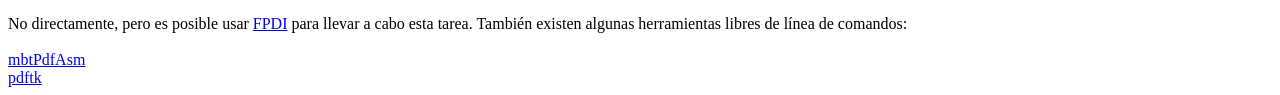
<file: libreria/vista/Ventana_almacen/ventana_consulta_hisotorica/fpdf/FAQ.htm>
<!DOCTYPE html PUBLIC "-//W3C//DTD HTML 4.01 Transitional//EN">
<html>
<head>
<meta http-equiv="Content-Type" content="text/html; charset=ISO-8859-1">
<title>FAQ</title>
<link type="text/css" rel="stylesheet" href="fpdf.css">
<style type="text/css">
ul {list-style-type:none; margin:0; padding:0}
ul#answers li {margin-top:1.8em}
.question {font-weight:bold; color:#900000}
</style>
</head>
<body>
<h1>FAQ</h1>
<ul>
<li><b>1.</b> <a href='#q1'>�Cu�l es exactamente el tipo de licencia de FPDF? �Existen restricciones de uso?</a></li>
<li><b>2.</b> <a href='#q2'>Cuando intento crear un PDF, aparecen un mont�n de caracteres raros. �Por qu�?</a></li>
<li><b>3.</b> <a href='#q3'>Intento generar un PDF y IE muestra una p�gina en blanco. �Qu� pasa?</a></li>
<li><b>4.</b> <a href='#q4'>No consigo que los saltos de l�nea funcionen. Pongo \n en la cadena para MultiCell, pero no funciona.</a></li>
<li><b>5.</b> <a href='#q5'>Intento mostrar una variable en el m�todo Header pero no se imprime nada.</a></li>
<li><b>6.</b> <a href='#q6'>He definido los m�todos Header y Footer en mi clase PDF, pero no se muestra nada.</a></li>
<li><b>7.</b> <a href='#q7'>Caracteres acentuados son reemplazados por algunos caracteres extra�os como é.</a></li>
<li><b>8.</b> <a href='#q8'>Intento incluir el s�mbolo del euro, pero no funciona.</a></li>
<li><b>9.</b> <a href='#q9'>Encuentro el siguiente error cuando intento generar un PDF: Some data has already been output, can't send PDF file</a></li>
<li><b>10.</b> <a href='#q10'>Dibujo un marco con dimensiones muy precisas pero, cuando lo imprimo, noto algunas diferencias.</a></li>
<li><b>11.</b> <a href='#q11'>Me gustar�a usar toda la superficie de la p�gina, pero cuando imprimo siempre aparecen m�rgenes. �C�mo puedo deshacerme de ellos?</a></li>
<li><b>12.</b> <a href='#q12'>�C�mo puedo poner un fondo en mi PDF?</a></li>
<li><b>13.</b> <a href='#q13'>�C�mo puedo establecer una cabecera o pie de p�gina en la primera p�gina?</a></li>
<li><b>14.</b> <a href='#q14'>Me gustar�a utilizar extensiones previstas por diferentes scripts. �C�mo puedo combinarlos?</a></li>
<li><b>15.</b> <a href='#q15'>�C�mo puedo enviar el PDF por correo electr�nico?</a></li>
<li><b>16.</b> <a href='#q16'>�Cu�l es el l�mite de tama�o de los ficheros que puedo generar con FPDF?</a></li>
<li><b>17.</b> <a href='#q17'>�Puedo modificar un PDF con FPDF?</a></li>
<li><b>18.</b> <a href='#q18'>Me gustar�a hacer un motor de b�squeda en PHP e indexar ficheros PDF. �Puedo hacerlo con FPDF?</a></li>
<li><b>19.</b> <a href='#q19'>�Puedo convertir una p�gina HTML en PDF con FPDF?</a></li>
<li><b>20.</b> <a href='#q20'>�Puedo concatenar ficheros PDF con FPDF?</a></li>
</ul>

<ul id='answers'>
<li id='q1'>
<p><b>1.</b> <span class='question'>�Cu�l es exactamente el tipo de licencia de FPDF? �Existen restricciones de uso?</span></p>
FPDF es liberado bajo una licencia permisiva: no hay restricci�n de uso. Usted puede integrarlo
libremente en su aplicaci�n (comercial o no), con o sin modificaciones.
</li>

<li id='q2'>
<p><b>2.</b> <span class='question'>Cuando intento crear un PDF, aparecen un mont�n de caracteres raros. �Por qu�?</span></p>
Esos caracteres "raros" constituyen de hecho el contenido del PDF. Este comportamiento es un
fallo de IE6. Cuando recibe una p�gina en HTML y despu�s un PDF de la misma URL, lo muestra
directamente sin lanzar Acrobat. Esto ocurre con frecuencia durante la fase de desarrollo:
al menor fallo en el script, se env�a una p�gina HTML y, despu�s de corregirlo, se env�a el PDF.
<br>
Para resolver el problema, simplemente reinicie IE. Tambi�n puede irse a otra URL y volver.
<br>
Para evitar estas molestias durante el desarrollo, puede generar el PDF directamente a un fichero
y abrirlo mediante el navegador.
</li>

<li id='q3'>
<p><b>3.</b> <span class='question'>Intento generar un PDF y IE muestra una p�gina en blanco. �Qu� pasa?</span></p>
Antes de nada, compruebe que no env�a nada al navegador despu�s del PDF (ni siquiera un espacio
o un salto de l�nea). Puede incluir una instrucci�n exist justo despu�s de llamar al m�todo
Output() para asegurarse. Si esto no funciona, significa que es usted v�ctima del "s�ndrome de
la p�gina en blanco". IE usado con la extensi�n de Acrobat tiene numerosos fallos.
Para evitar todos estos problemas de manera fiable, existen dos t�cnicas fundamentalmente:
<br>
<br>
- Deshabilite la extensi�n y use Acrobat como una aplicaci�n auxiliar. Para esto, abra Acrobat;
en el men� Archivo, Preferencias, General, desmarque la casilla "Integraci�n con el navegador" (para
Acrobat 5: Edici�n, Preferencias, Opciones, "Mostrar PDF en el navegador"). La pr�xima vez que
cargue un PDF en IE, se le mostrar� un mensaje "Abrir" o "Guardar en disco". Desmarque la casilla
"Preguntar siempre antes de abrir este tipo de archivo" y escoja Abrir. A partir de ahora, los
ficheros PDF se abrir�n autom�ticamente en una ventana externa de Acrobat.
<br>
El inconveniente de este m�todo es que necesita alterar la configuraci�n del cliente, que es algo
viable en una intranet, pero imposible para Internet.
<br>
<br>
- Use una t�cnica de redirecci�n. Consiste en generar el PDF en un fichero temporal en el servidor
y redireccionar al cliente al fichero. Por ejemplo, al final del script, puede a�adir lo siguiente:
<div class="doc-source">
<pre><code>//Determinar un nombre temporal de fichero en el directorio actual
$file = basename(tempnam('.', 'tmp'));
rename($file, $file.'.pdf');
$file .= '.pdf';
//Guardar el PDF en un fichero
$pdf-&gt;Output($file, 'F');
//Redirecci�n
header('Location: '.$file);</code></pre>
</div>
Este m�todo convierte el PDF din�mico en est�tico y evita todos los problemas. Pero
debe hacer limpieza de los ficheros temporales. Por ejemplo:
<div class="doc-source">
<pre><code>function CleanFiles($dir)
{
    //Borrar los ficheros temporales
    $t = time();
    $h = opendir($dir);
    while($file=readdir($h))
    {
        if(substr($file,0,3)=='tmp' &amp;&amp; substr($file,-4)=='.pdf')
        {
            $path = $dir.'/'.$file;
            if($t-filemtime($path)&gt;3600)
                @unlink($path);
        }
    }
    closedir($h);
}</code></pre>
</div>
Esta funci�n borra todos los ficheros de la forma tmp*.pdf m�s antiguos de una hora en el
directorio especificado. Puede ser llamada donde usted quiera como, por ejemplo, en el script
que genera el PDF.
</li>

<li id='q4'>
<p><b>4.</b> <span class='question'>No consigo que los saltos de l�nea funcionen. Pongo \n en la cadena para MultiCell, pero no funciona.</span></p>
Debe usted utilizar comillas dobles ("), no simples ('), para la cadena.
</li>

<li id='q5'>
<p><b>5.</b> <span class='question'>Intento mostrar una variable en el m�todo Header pero no se imprime nada.</span></p>
Tienes que utilizar la palabra clave <code>global</code> para acceder a las variables globales, por ejemplo:
<div class="doc-source">
<pre><code>function Header()
{
    global $title;

    $this-&gt;SetFont('Arial', 'B', 15);
    $this-&gt;Cell(0, 10, $title, 1, 1, 'C');
}

$title = 'Mi T�tulo';</code></pre>
</div>
Alternativamente, puede utilizar una propiedad del objeto:
<div class="doc-source">
<pre><code>function Header()
{
    $this-&gt;SetFont('Arial', 'B', 15);
    $this-&gt;Cell(0, 10, $this-&gt;title, 1, 1, 'C');
}

$pdf-&gt;title = 'Mi T�tulo';</code></pre>
</div>
</li>

<li id='q6'>
<p><b>6.</b> <span class='question'>He definido los m�todos Header y Footer en mi clase PDF, pero no se muestra nada.</span></p>
Tiene que crear un objeto de la clase PDF, no de la FPDF:
<div class="doc-source">
<pre><code>$pdf = new PDF();</code></pre>
</div>
</li>

<li id='q7'>
<p><b>7.</b> <span class='question'>Caracteres acentuados son reemplazados por algunos caracteres extra�os como é.</span></p>
No utilice codificaci�n UTF-8. La codificaci�n est�ndar de fuentes en FPDF es ISO-8859-1 o windows-1252.
Es posible realizar una conversi�n a la norma ISO-8859-1 con utf8_decode():
<div class="doc-source">
<pre><code>$str = utf8_decode($str);</code></pre>
</div>
Sin embargo, algunos caracteres, tales como Euro no ser�n traducidos correctamente. Si la extensi�n iconv est� disponible, la
forma correcta de hacerlo es la siguiente:
<div class="doc-source">
<pre><code>$str = iconv('UTF-8', 'windows-1252', $str);</code></pre>
</div>
</li>

<li id='q8'>
<p><b>8.</b> <span class='question'>Intento incluir el s�mbolo del euro, pero no funciona.</span></p>
Las fuentes est�ndares tiene el car�cter euro en la posici�n 128. Puede definir una constante
como esta para su comodidad:
<div class="doc-source">
<pre><code>define('EURO', chr(128));</code></pre>
</div>
</li>

<li id='q9'>
<p><b>9.</b> <span class='question'>Encuentro el siguiente error cuando intento generar un PDF: Some data has already been output, can't send PDF file</span></p>
Usted no debe enviar nada al navegador, excepto el propio PDF: ning�n HTML, espacio o retorno de carro. Un caso com�n
es tener una l�nea o espacio en blanco extra al final del script incluido.<br>
<br>
Si usted no puede averiguar de donde proviene el problema, este otro mensaje que aparece justo abajo puede ayudarlo:<br>
<br>
<b>Warning:</b> Cannot modify header information - headers already sent by (output started at script.php:X)<br>
<br>
Esto significa que script.php env�a algo en la l�nea X. Vaya a esta l�nea y arr�glelo.
En caso de que el mensaje no aparece, en primer lugar compruebe que usted no haya desactivado las advertencias, a continuaci�n, agregue esto
al comienzo de su script:
<div class="doc-source">
<pre><code>ob_end_clean();</code></pre>
</div>
Si todav�a no lo ve, deshabilite zlib.output_compression en su php.ini y deber�a aparecer.
</li>

<li id='q10'>
<p><b>10.</b> <span class='question'>Dibujo un marco con dimensiones muy precisas pero, cuando lo imprimo, noto algunas diferencias.</span></p>
Respecto a las dimensiones, seleccione "Ninguno" para el ajuste de escala de p�gina en lugar de "Reducir al �rea de impresi�n" en el cuadro de di�logo Imprimir.
</li>

<li id='q11'>
<p><b>11.</b> <span class='question'>Me gustar�a usar toda la superficie de la p�gina, pero cuando imprimo siempre aparecen m�rgenes. �C�mo puedo deshacerme de ellos?</span></p>
Todas las impresoras tienen m�rgenes f�sicos (dependiendo del modelo). Por tanto, es imposible quitarlos
e imprimir en la totalidad del papel.
</li>

<li id='q12'>
<p><b>12.</b> <span class='question'>�C�mo puedo poner un fondo en mi PDF?</span></p>
Para una imagen, invoque Image() en el m�todo Header(), antes que cualquier otra salida. Para configurar un color de fondo, use Rect().
</li>

<li id='q13'>
<p><b>13.</b> <span class='question'>�C�mo puedo establecer una cabecera o pie de p�gina en la primera p�gina?</span></p>
Simplemente verifique el n�mero de la p�gina:
<div class="doc-source">
<pre><code>function Header()
{
    if($this-&gt;PageNo()==1)
    {
        //Primera P�gina
        ...
    }
    else
    {
        //Otras P�ginas
        ...
    }
}</code></pre>
</div>
</li>

<li id='q14'>
<p><b>14.</b> <span class='question'>Me gustar�a utilizar extensiones previstas por diferentes scripts. �C�mo puedo combinarlos?</span></p>
Utilice herencia encadenada. Si dispone de dos clases, por ejemplo, n�mbrelo "A" en a.php:
<div class="doc-source">
<pre><code>require('fpdf.php');

class A extends FPDF
{
...
}</code></pre>
</div>
y "B" en b.php:
<div class="doc-source">
<pre><code>require('fpdf.php');

class B extends FPDF
{
...
}</code></pre>
</div>
a continuaci�n, hacer B extends A:
<div class="doc-source">
<pre><code>require('a.php');

class B extends A
{
...
}</code></pre>
</div>
y haga su propia clase extendida de B:
<div class="doc-source">
<pre><code>require('b.php');

class PDF extends B
{
...
}

$pdf = new PDF();</code></pre>
</div>
</li>

<li id='q15'>
<p><b>15.</b> <span class='question'>�C�mo puedo enviar el PDF por correo electr�nico?</span></p>
Como cualquier otro archivo, pero una forma f�cil es usar <a href="http://phpmailer.codeworxtech.com">PHPMailer</a> y
esta es una forma de adjuntarlo: archivo desde la memoria:
<div class="doc-source">
<pre><code>$mail = new PHPMailer();
...
$doc = $pdf-&gt;Output('', 'S');
$mail-&gt;AddStringAttachment($doc, 'doc.pdf', 'base64', 'application/pdf');
$mail-&gt;Send();</code></pre>
</div>
</li>

<li id='q16'>
<p><b>16.</b> <span class='question'>�Cu�l es el l�mite de tama�o de los ficheros que puedo generar con FPDF?</span></p>
No hay ning�n l�mte en particular. Sin embargo, hay ciertas limitaciones:
<br>
<br>
- El m�ximo de memoria reservada para los scripts en PHP es, por defecto, de 8 MB. Para documentos
muy extensos, especialmente si contienen im�genes, este l�mite puede alcanzarse (ya que el fichero
se construye en memoria). El l�mite se define en el fichero php.ini.
<br>
<br>
- El tiempo m�ximo de ejecuci�n es por defecto de 30 segundos. Este l�mite puede ser f�cilmente
sobrepasado. Se define en php.ini y puede ser modificado din�micamente mediante set_time_limit().
<br>
<br>
- Los navegadores tienen por lo general un l�mite de 5 minutos de inactividad. Si env�a directamente
el PDF al navegador y sobrepasa el l�mite, se perder� el documento. Por tanto, en el caso de documentos
muy grandes, se aconseja generarlos en un fichero y enviar informaci�n al navegador de tanto en tanto (por
ejemplo, la p�gina 1, la 2... con flush(), que fuerza la salida). Cuando el documento est� terminado,
puede redireccionar a �l con JavaScript o crear un enlace.
<br>
Nota: incluso si el navegador agota su tiempo, el script puede continuar ejecut�ndose en el servidor.
</li>

<li id='q17'>
<p><b>17.</b> <span class='question'>�Puedo modificar un PDF con FPDF?</span></p>
Es posible importar p�ginas de un documento PDF existente gracias a la extensi�n FPDI: <br>
<br>
<a href="http://www.setasign.de/products/pdf-php-solutions/fpdi/" target="_blank">http://www.setasign.de/products/pdf-php-solutions/fpdi/</a><br>
<br>
Entonces, puede a�adirles contenido.
</li>

<li id='q18'>
<p><b>18.</b> <span class='question'>Me gustar�a hacer un motor de b�squeda en PHP e indexar ficheros PDF. �Puedo hacerlo con FPDF?</span></p>
No. Pero existe una utilidad GPL escrita en C, pdftotext, que es capaz de extraer el texto de
un PDF. Viene con el paquete Xpdf:<br>
<br>
<a href="http://www.foolabs.com/xpdf/" target="_blank">http://www.foolabs.com/xpdf/</a>
</li>

<li id='q19'>
<p><b>19.</b> <span class='question'>�Puedo convertir una p�gina HTML en PDF con FPDF?</span></p>
No. Pero existe una utilidad GPL escrita en C, htmldoc, que le permite hacerlo y da buen resultado:<br>
<br>
<a href="http://www.htmldoc.org" target="_blank">http://www.htmldoc.org</a>
</li>

<li id='q20'>
<p><b>20.</b> <span class='question'>�Puedo concatenar ficheros PDF con FPDF?</span></p>
No directamente, pero es posible usar <a href="http://www.setasign.de/products/pdf-php-solutions/fpdi/demos/concatenate-fake/" target="_blank">FPDI</a>
para llevar a cabo esta tarea. Tambi�n existen algunas herramientas libres de l�nea de comandos:<br>
<br>
<a href="http://thierry.schmit.free.fr/spip/spip.php?article15&amp;lang=en" target="_blank">mbtPdfAsm</a><br>
<a href="http://www.accesspdf.com/pdftk/" target="_blank">pdftk</a>
</li>
</ul>
</body>
</html>
</file>
<file: libreria/vista/Ventana_almacen/ventana_consulta_hisotorica/fpdf/fpdf.css>
body {font-family:"Times New Roman",serif}
h1 {font:bold 135% Arial,sans-serif; color:#4000A0; margin-bottom:0.9em}
h2 {font:bold 95% Arial,sans-serif; color:#900000; margin-top:1.5em; margin-bottom:1em}
dl.param dt {text-decoration:underline}
dl.param dd {margin-top:1em; margin-bottom:1em}
dl.param ul {margin-top:1em; margin-bottom:1em}
tt, code, kbd {font-family:"Courier New",Courier,monospace; font-size:82%}
div.source {margin-top:1.4em; margin-bottom:1.3em}
div.source pre {display:table; border:1px solid #24246A; width:100%; margin:0em; font-family:inherit; font-size:100%}
div.source code {display:block; border:1px solid #C5C5EC; background-color:#F0F5FF; padding:6px; color:#000000}
div.doc-source {margin-top:1.4em; margin-bottom:1.3em}
div.doc-source pre {display:table; width:100%; margin:0em; font-family:inherit; font-size:100%}
div.doc-source code {display:block; background-color:#E0E0E0; padding:4px}
.kw {color:#000080; font-weight:bold}
.str {color:#CC0000}
.cmt {color:#008000}
p.demo {text-align:center; margin-top:-0.9em}
a.demo {text-decoration:none; font-weight:bold; color:#0000CC}
a.demo:link {text-decoration:none; font-weight:bold; color:#0000CC}
a.demo:hover {text-decoration:none; font-weight:bold; color:#0000FF}
a.demo:active {text-decoration:none; font-weight:bold; color:#0000FF}
</file>
<file: libreria/paquetes/alertas/themes/alertify.core.css>
.alertify-show,
.alertify-log {
	-webkit-transition: all 500ms cubic-bezier(0.175, 0.885, 0.320, 1); /* older webkit */
	-webkit-transition: all 500ms cubic-bezier(0.175, 0.885, 0.320, 1.275);
	   -moz-transition: all 500ms cubic-bezier(0.175, 0.885, 0.320, 1.275);
	    -ms-transition: all 500ms cubic-bezier(0.175, 0.885, 0.320, 1.275);
	     -o-transition: all 500ms cubic-bezier(0.175, 0.885, 0.320, 1.275);
	        transition: all 500ms cubic-bezier(0.175, 0.885, 0.320, 1.275); /* easeOutBack */
}
.alertify-hide {
	-webkit-transition: all 250ms cubic-bezier(0.600, 0, 0.735, 0.045); /* older webkit */
	-webkit-transition: all 250ms cubic-bezier(0.600, -0.280, 0.735, 0.045);
	   -moz-transition: all 250ms cubic-bezier(0.600, -0.280, 0.735, 0.045);
	    -ms-transition: all 250ms cubic-bezier(0.600, -0.280, 0.735, 0.045);
	     -o-transition: all 250ms cubic-bezier(0.600, -0.280, 0.735, 0.045);
	        transition: all 250ms cubic-bezier(0.600, -0.280, 0.735, 0.045); /* easeInBack */
}
.alertify-cover {
	position: fixed; z-index: 99999;
	top: 0; right: 0; bottom: 0; left: 0;
}
.alertify {
	color:#000;
	position: fixed; z-index: 99999;
	top: 50px; left: 50%;
	width: 550px;
	margin-left: -275px;
}
	.alertify-hidden {
		top: -50px;
		visibility: hidden;
	}
.alertify-logs {
	position: fixed;
	z-index: 5000;
	bottom: 10px;
	right: 10px;
	width: 300px;
}
	.alertify-log {
		display: block;
		margin-top: 10px;
		position: relative;
		right: -300px;
	}
	.alertify-log-show {
		right: 0;
	}
	.alertify-dialog {
		padding: 25px;
	}
		.alertify-resetFocus {
			border: 0;
			clip: rect(0 0 0 0);
			height: 1px;
			margin: -1px;
			overflow: hidden;
			padding: 0;
			position: absolute;
			width: 1px;
		}
		.alertify-inner {
			text-align: center;
		}
		.alertify-text {
			margin-bottom: 15px;
			width: 100%;
			-webkit-box-sizing: border-box;
			   -moz-box-sizing: border-box;
			        box-sizing: border-box;
			font-size: 100%;
		}
		.alertify-buttons {
		}
			.alertify-button {
				/* line-height and font-size for input button */
				line-height: 1.5;
				font-size: 100%;
				display: inline-block;
				cursor: pointer;
				margin-left: 5px;
			}

@media only screen and (max-width: 680px) {
	.alertify,
	.alertify-logs {
		width: 90%;
		-webkit-box-sizing: border-box;
		   -moz-box-sizing: border-box;
		        box-sizing: border-box;
	}
	.alertify {
		left: 5%;
		margin: 0;
	}
}
</file>
<file: libreria/paquetes/alertas/themes/alertify.default.css>
/**
 * Default Look and Feel
 */
.alertify,
.alertify-log {
	font-family: sans-serif;
	color:#2A0000;
	font-size:18px;
}
.alertify {
	background: #09F;
	color:# 000;
	border: 10px solid #333; /* browsers that don't support rgba */
	border: 10px solid rgba(0,0,0,.7);
	border-radius: 8px;
	box-shadow: 0 3px 3px rgba(0,0,0,.3);
	box-shadow: inset 0 1px 0 0 rgba(255,255,255,.5);
	background-image: -webkit-linear-gradient(top, rgba(255,255,255,.3), rgba(255,255,255,0));
	background-image:    -moz-linear-gradient(top, rgba(255,255,255,.3), rgba(255,255,255,0));
	background-image:     -ms-linear-gradient(top, rgba(255,255,255,.3), rgba(255,255,255,0));
	background-image:      -o-linear-gradient(top, rgba(255,255,255,.3), rgba(255,255,255,0));
	background-image:         linear-gradient(top, rgba(255,255,255,.3), rgba(255,255,255,0));
}
.alertify-text {
	color:#000;
	border: 1px solid #CCC;
	padding: 10px;
	border-radius: 4px;
}
.alertify-button {
	border-radius: 4px;
	color: #000;
	font-weight: bold;
	padding: 6px 15px;
	text-decoration: none;
	text-shadow: 1px 1px 0 rgba(0,0,0,.5);
	background:-webkit-gradient(linear, left top, left bottom, color-stop(0.05, #ffec64), color-stop(1, #ffab23));
	background:-moz-linear-gradient(top, #ffec64 5%, #ffab23 100%);
	background:-webkit-linear-gradient(top, #ffec64 5%, #ffab23 100%);
	background:-o-linear-gradient(top, #ffec64 5%, #ffab23 100%);
	background:-ms-linear-gradient(top, #ffec64 5%, #ffab23 100%);
	background:linear-gradient(to bottom, #ffec64 5%, #ffab23 100%);
	filter:progid:DXImageTransform.Microsoft.gradient(startColorstr='#ffec64', endColorstr='#ffab23',GradientType=0);
	background-color:#ffec64;
}
.alertify-button:hover,
.alertify-button:focus {
-moz-box-shadow: 0px 1px 0px 0px #fff6af;
	-webkit-box-shadow: 0px 1px 0px 0px #fff6af;
	box-shadow: 0px 1px 0px 0px #fff6af;
	background:-webkit-gradient(linear, left top, left bottom, color-stop(0.05, #ffec64), color-stop(1, #ffab23));
	background:-moz-linear-gradient(top, #ffec64 5%, #ffab23 100%);
	background:-webkit-linear-gradient(top, #ffec64 5%, #ffab23 100%);
	background:-o-linear-gradient(top, #ffec64 5%, #ffab23 100%);
	background:-ms-linear-gradient(top, #ffec64 5%, #ffab23 100%);
	background:linear-gradient(to bottom, #ffec64 5%, #ffab23 100%);
	filter:progid:DXImageTransform.Microsoft.gradient(startColorstr='#ffec64', endColorstr='#ffab23',GradientType=0);
	background-color:#ffec64;
}
.alertify-button:active {
	position: relative;
	top: 1px;
}
	.alertify-button-cancel {
		background-color: #FE1A00;
		border: 1px solid #D83526;
	}
	.alertify-button-ok {
		/*
		background-color: #5CB811;
		
	*/
	border: 1px solid #3B7808;
	background:-webkit-gradient(linear, left top, left bottom, color-stop(0.05, #33bdef), color-stop(1, #019ad2));
	background:-moz-linear-gradient(top, #33bdef 5%, #019ad2 100%);
	background:-webkit-linear-gradient(top, #33bdef 5%, #019ad2 100%);
	background:-o-linear-gradient(top, #33bdef 5%, #019ad2 100%);
	background:-ms-linear-gradient(top, #33bdef 5%, #019ad2 100%);
	background:linear-gradient(to bottom, #33bdef 5%, #019ad2 100%);
	
	background-color:#33bdef;
	}
.alertify-log {
	background: #1F1F1F;
	background: rgba(0,0,0,.9);
	padding: 15px;
	border-radius: 4px;
	color: #FFF;
	text-shadow: -1px -1px 0 rgba(0,0,0,.5);
}
	.alertify-log-error {
		background: #FE1A00;
		background: rgba(254,26,0,.9);
	}
	.alertify-log-success {
		background: #5CB811;
		background: rgba(92,184,17,.9);
	}
</file>
